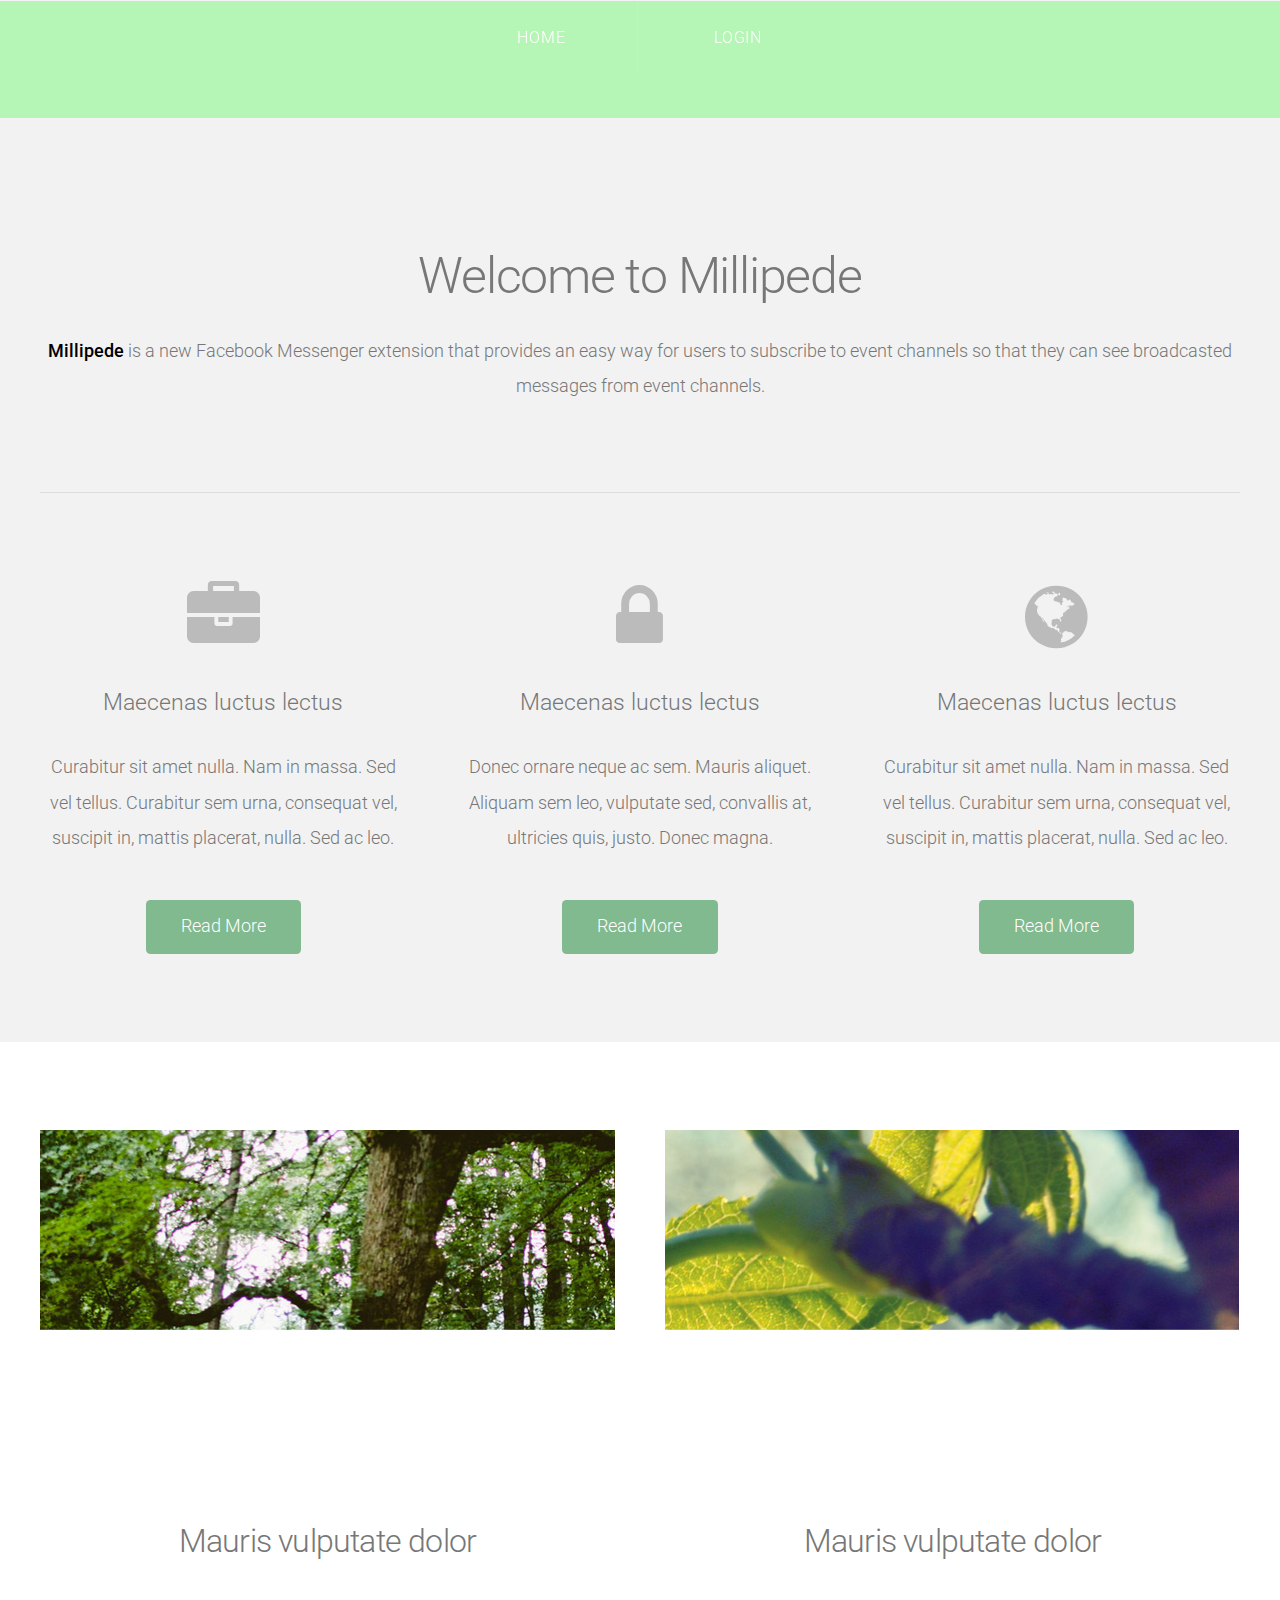
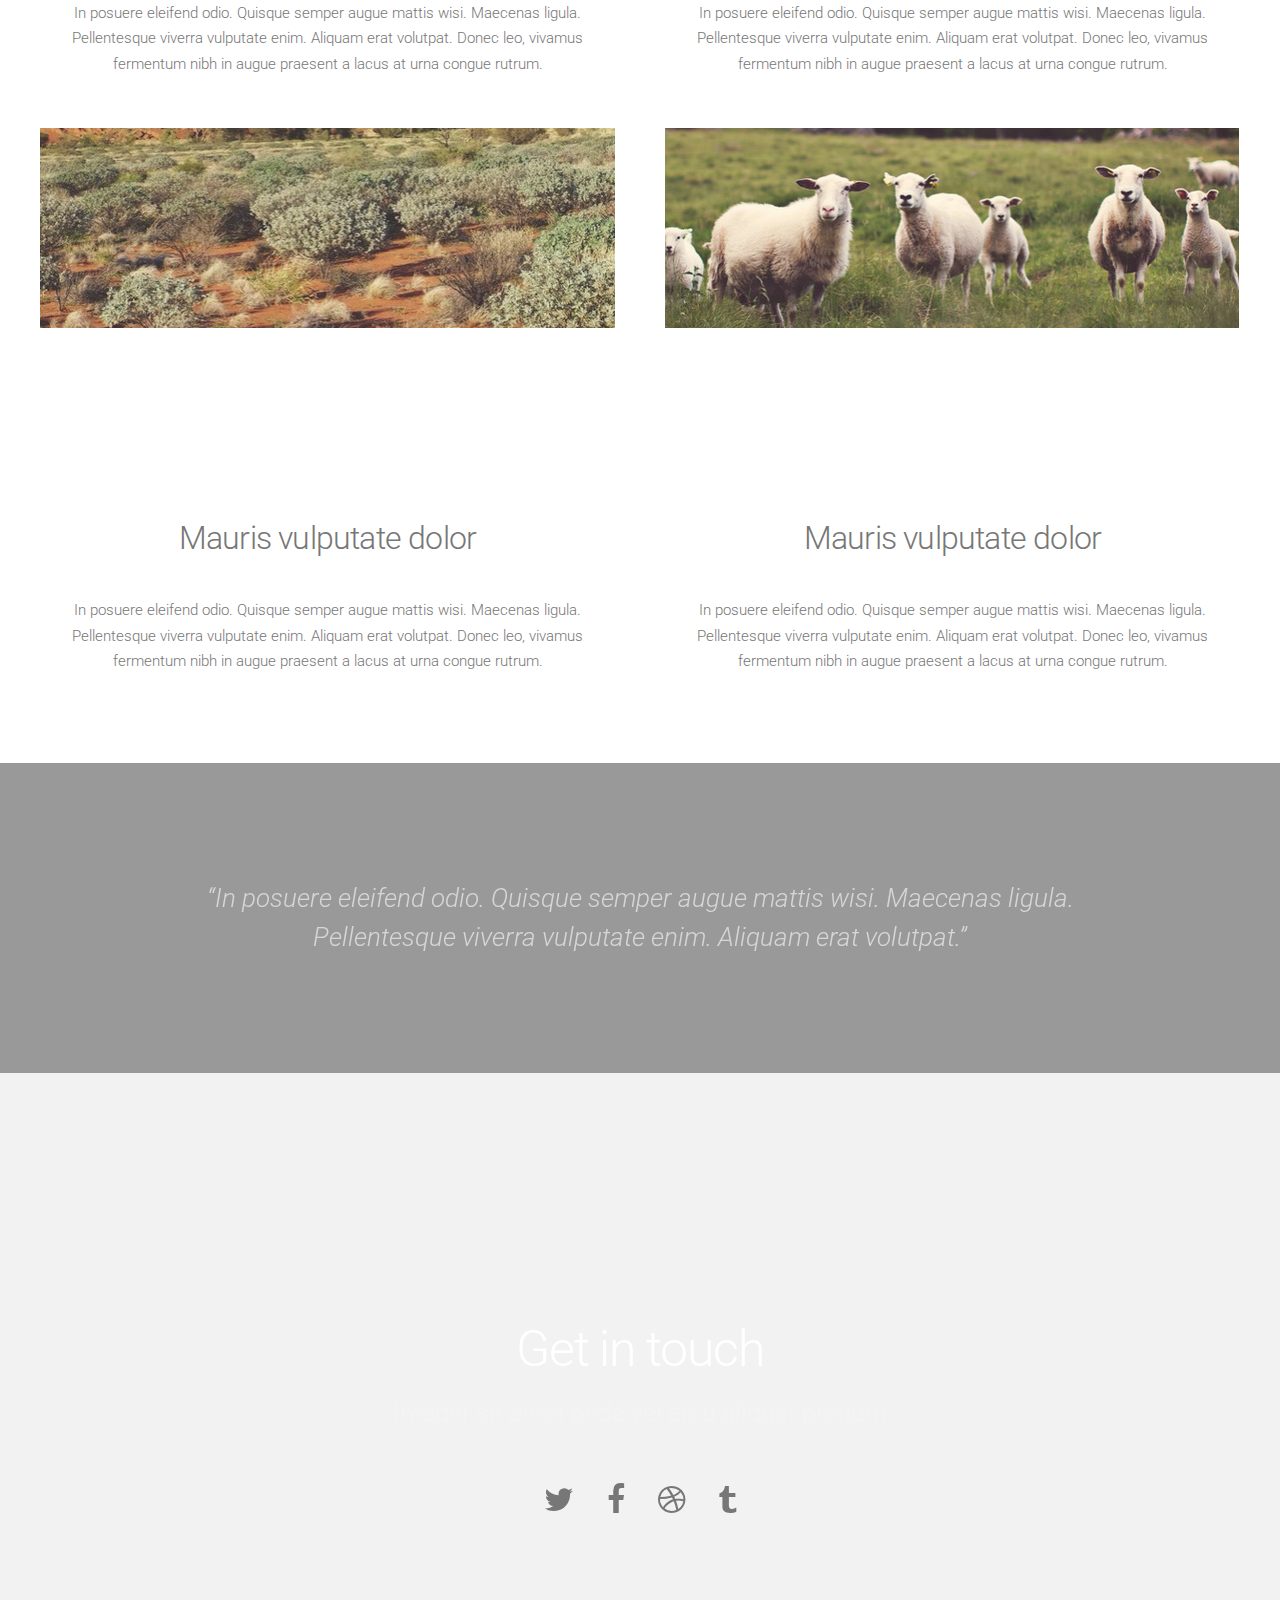
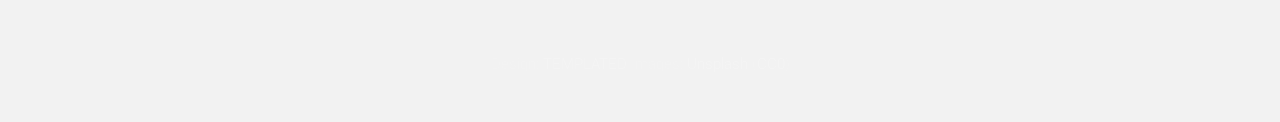
<file: index.html>
<!DOCTYPE HTML>
<!--
	Linear by TEMPLATED
    templated.co @templatedco
    Released for free under the Creative Commons Attribution 3.0 license (templated.co/license)
-->
<html>
	<head>
		<title>Millipede</title>
		<meta http-equiv="content-type" content="text/html; charset=utf-8" />
		<meta name="description" content="" />
		<meta name="keywords" content="" />
		<link href='http://fonts.googleapis.com/css?family=Roboto:400,100,300,700,500,900' rel='stylesheet' type='text/css'>
		<script src="http://ajax.googleapis.com/ajax/libs/jquery/1.11.0/jquery.min.js"></script>
		<script src="js/skel.min.js"></script>
		<script src="js/skel-panels.min.js"></script>
		<script src="js/init.js"></script>
		<noscript>
			<link rel="stylesheet" href="css/skel-noscript.css" />
			<link rel="stylesheet" href="css/style.css" />
			<link rel="stylesheet" href="css/style-desktop.css" />
		</noscript>
	</head>
	<body class="homepage">

	<!-- Header -->
		<!--<div id="header"> -->
			<div id="nav-wrapper"> 
				<!-- Nav -->
				<nav id="nav">
					<ul>
						<li class="active"><a href="index.html">Home</a></li>
						<li><a href="login.html">Login</a></li>
					</ul>
				</nav>
			</div>
			 <!--<div class="container"> 
				
				
				 <div id="logo">
					<h1><a href="#">Linear</a></h1>
					<span class="tag">By TEMPLATED</span>
				</div>
			</div> -->
		<!--</div> -->

	<!-- Featured -->
		<div id="featured">
			<div class="container">
				<header>
					<h2>Welcome to Millipede</h2>
				</header>
				<p><strong>Millipede</strong> is a new Facebook Messenger extension that provides an easy way for users to subscribe to event channels so that they can see broadcasted messages from event channels.</p>
				<hr />
				<div class="row">
					<section class="4u">
						<span class="pennant"><span class="fa fa-briefcase"></span></span>
						<h3>Maecenas luctus lectus</h3>
						<p>Curabitur sit amet nulla. Nam in massa. Sed vel tellus. Curabitur sem urna, consequat vel, suscipit in, mattis placerat, nulla. Sed ac leo.</p>
						<a href="#" class="button button-style1">Read More</a>
					</section>
					<section class="4u">
						<span class="pennant"><span class="fa fa-lock"></span></span>
						<h3>Maecenas luctus lectus</h3>
						<p>Donec ornare neque ac sem. Mauris aliquet. Aliquam sem leo, vulputate sed, convallis at, ultricies quis, justo. Donec magna.</p>
						<a href="#" class="button button-style1">Read More</a>
					</section>
					<section class="4u">
						<span class="pennant"><span class="fa fa-globe"></span></span>
						<h3>Maecenas luctus lectus</h3>
						<p>Curabitur sit amet nulla. Nam in massa. Sed vel tellus. Curabitur sem urna, consequat vel, suscipit in, mattis placerat, nulla. Sed ac leo.</p>
						<a href="#" class="button button-style1">Read More</a>
					</section>

				</div>
			</div>
		</div>

	<!-- Main -->
		<div id="main">
			<div id="content" class="container">

				<div class="row">
					<section class="6u">
						<a href="#" class="image full"><img src="images/pic01.jpg" alt=""></a>
						<header>
							<h2>Mauris vulputate dolor</h2>
						</header>
						<p>In posuere eleifend odio. Quisque semper augue mattis wisi. Maecenas ligula. Pellentesque viverra vulputate enim. Aliquam erat volutpat. Donec leo, vivamus fermentum nibh in augue praesent a lacus at urna congue rutrum.</p>
					</section>				
					<section class="6u">
						<a href="#" class="image full"><img src="images/pic02.jpg" alt=""></a>
						<header>
							<h2>Mauris vulputate dolor</h2>
						</header>
						<p>In posuere eleifend odio. Quisque semper augue mattis wisi. Maecenas ligula. Pellentesque viverra vulputate enim. Aliquam erat volutpat. Donec leo, vivamus fermentum nibh in augue praesent a lacus at urna congue rutrum.</p>
					</section>				
				</div>

				<div class="row">
					<section class="6u">
						<a href="#" class="image full"><img src="images/pic03.jpg" alt=""></a>
						<header>
							<h2>Mauris vulputate dolor</h2>
						</header>
						<p>In posuere eleifend odio. Quisque semper augue mattis wisi. Maecenas ligula. Pellentesque viverra vulputate enim. Aliquam erat volutpat. Donec leo, vivamus fermentum nibh in augue praesent a lacus at urna congue rutrum.</p>
					</section>				
					<section class="6u">
						<a href="#" class="image full"><img src="images/pic04.jpg" alt=""></a>
						<header>
							<h2>Mauris vulputate dolor</h2>
						</header>
						<p>In posuere eleifend odio. Quisque semper augue mattis wisi. Maecenas ligula. Pellentesque viverra vulputate enim. Aliquam erat volutpat. Donec leo, vivamus fermentum nibh in augue praesent a lacus at urna congue rutrum.</p>
					</section>				
				</div>
			
			</div>
		</div>

	<!-- Tweet -->
		<div id="tweet">
			<div class="container">
				<section>
					<blockquote>&ldquo;In posuere eleifend odio. Quisque semper augue mattis wisi. Maecenas ligula. Pellentesque viverra vulputate enim. Aliquam erat volutpat.&rdquo;</blockquote>
				</section>
			</div>
		</div>

	<!-- Footer -->
		<div id="footer">
			<div class="container">
				<section>
					<header>
						<h2>Get in touch</h2>
						<span class="byline">Integer sit amet pede vel arcu aliquet pretium</span>
					</header>
					<ul class="contact">
						<li><a href="#" class="fa fa-twitter"><span>Twitter</span></a></li>
						<li class="active"><a href="#" class="fa fa-facebook"><span>Facebook</span></a></li>
						<li><a href="#" class="fa fa-dribbble"><span>Pinterest</span></a></li>
						<li><a href="#" class="fa fa-tumblr"><span>Google+</span></a></li>
					</ul>
				</section>
			</div>
		</div>

	<!-- Copyright -->
		<div id="copyright">
			<div class="container">
				Design: <a href="http://templated.co">TEMPLATED</a> Images: <a href="http://unsplash.com">Unsplash</a> (<a href="http://unsplash.com/cc0">CC0</a>)
			</div>
		</div>

	</body>
</html>
</file>
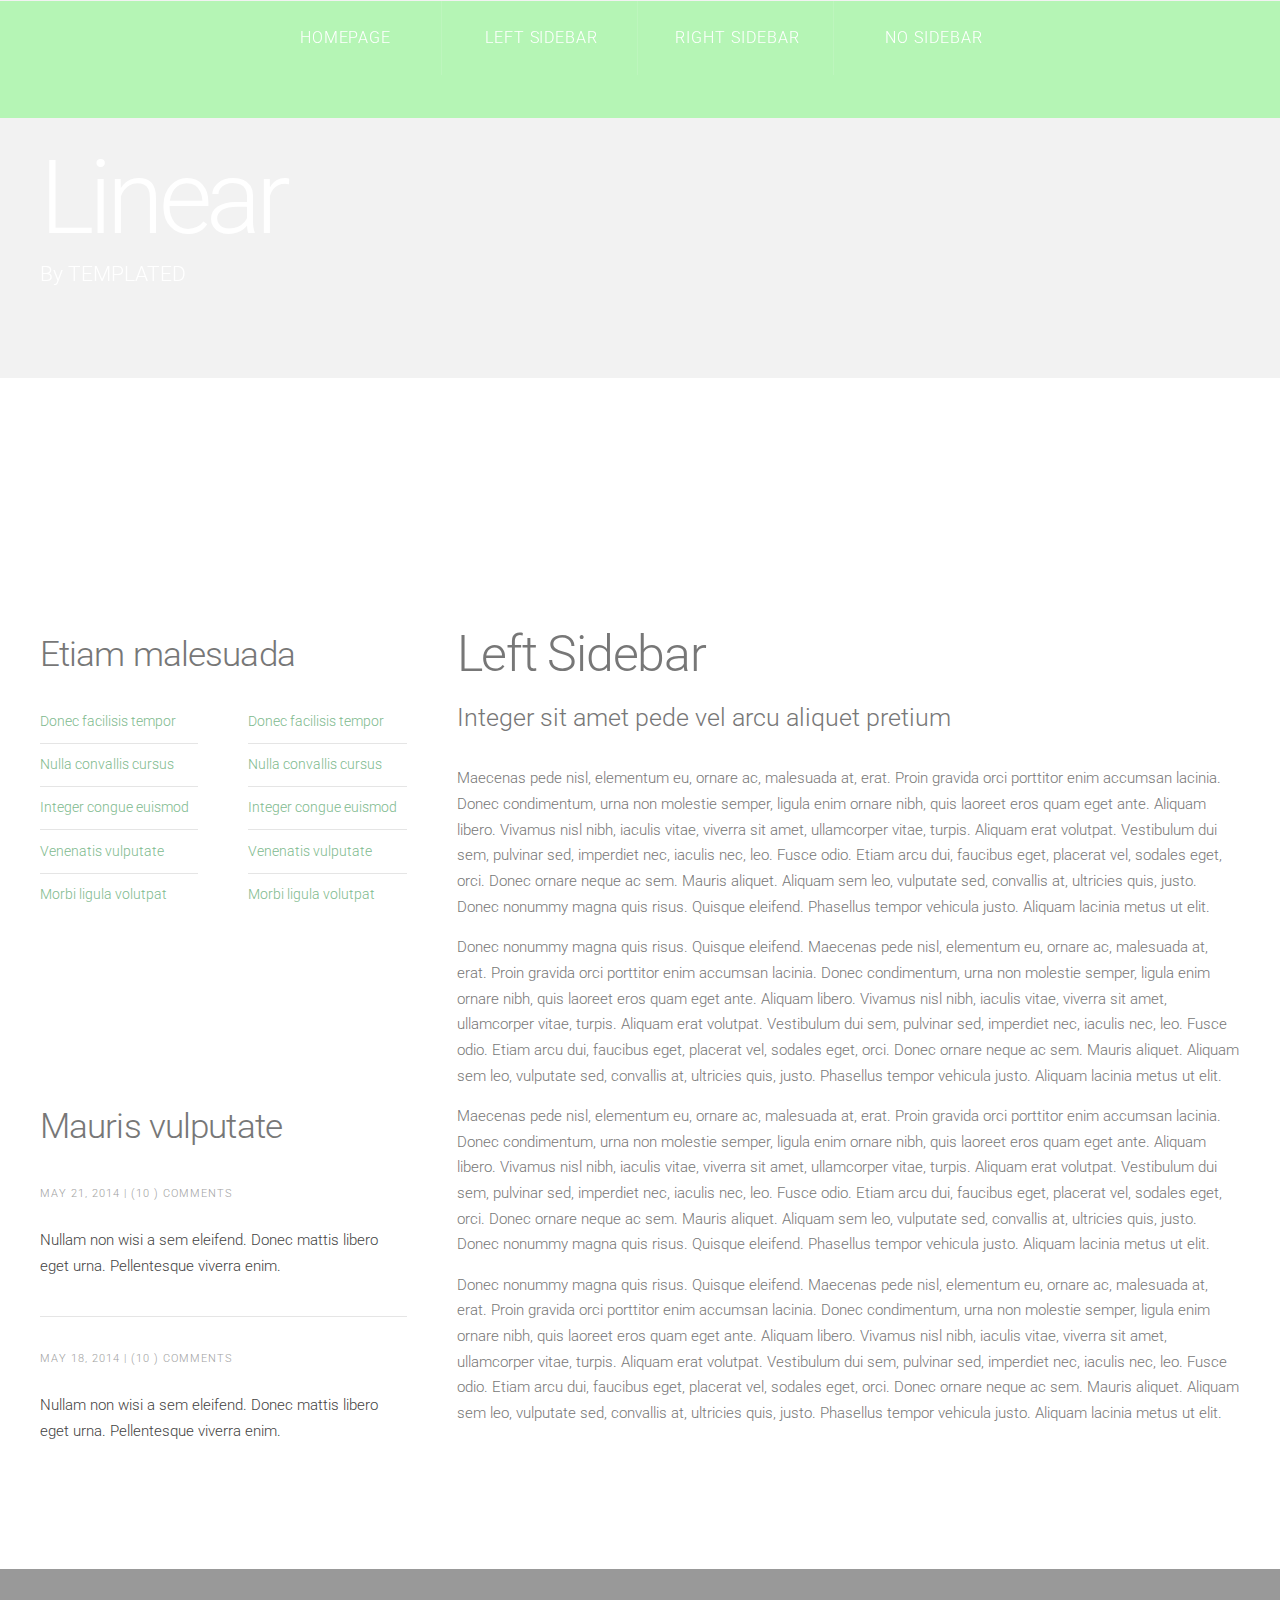
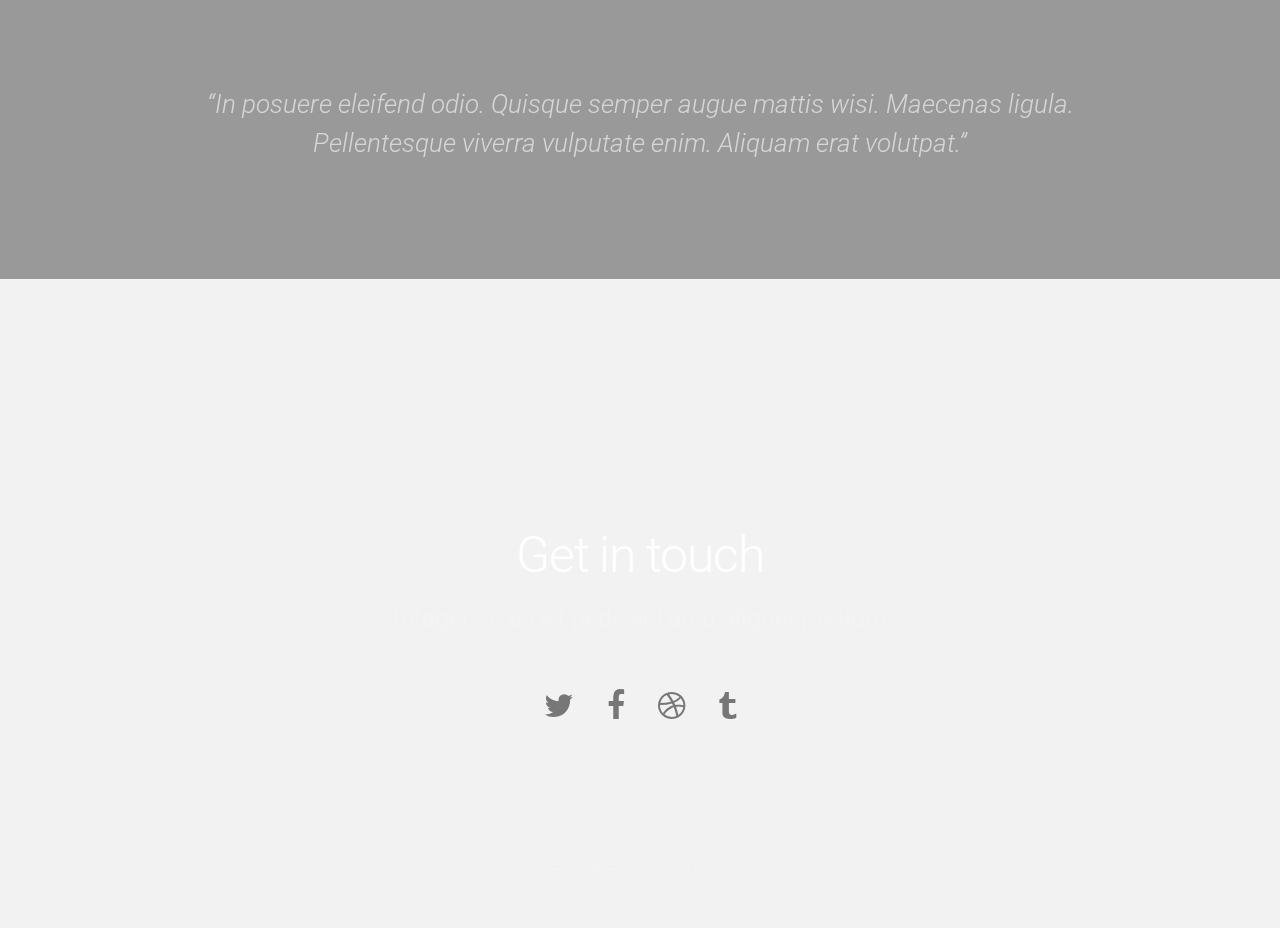
<file: left-sidebar.html>
<!DOCTYPE HTML>
<!--
	Linear by TEMPLATED
    templated.co @templatedco
    Released for free under the Creative Commons Attribution 3.0 license (templated.co/license)
-->
<html>
	<head>
		<title>Linear by TEMPLATED</title>
		<meta http-equiv="content-type" content="text/html; charset=utf-8" />
		<meta name="description" content="" />
		<meta name="keywords" content="" />
		<link href='http://fonts.googleapis.com/css?family=Roboto:400,100,300,700,500,900' rel='stylesheet' type='text/css'>
		<script src="http://ajax.googleapis.com/ajax/libs/jquery/1.11.0/jquery.min.js"></script>
		<script src="js/skel.min.js"></script>
		<script src="js/skel-panels.min.js"></script>
		<script src="js/init.js"></script>
		<noscript>
			<link rel="stylesheet" href="css/skel-noscript.css" />
			<link rel="stylesheet" href="css/style.css" />
			<link rel="stylesheet" href="css/style-desktop.css" />
		</noscript>
	</head>
	<body>

	<!-- Header -->
		<div id="header">
			<div id="nav-wrapper"> 
				<!-- Nav -->
				<nav id="nav">
					<ul>
						<li><a href="index.html">Homepage</a></li>
						<li class="active"><a href="left-sidebar.html">Left Sidebar</a></li>
						<li><a href="right-sidebar.html">Right Sidebar</a></li>
						<li><a href="no-sidebar.html">No Sidebar</a></li>
					</ul>
				</nav>
			</div>
			<div class="container"> 
				
				<!-- Logo -->
				<div id="logo">
					<h1><a href="#">Linear</a></h1>
					<span class="tag">By TEMPLATED</span>
				</div>
			</div>
		</div>
	<!-- Header --> 

	<!-- Main -->
		<div id="main">
			<div class="container">
				<div class="row">

					<!-- Sidebar -->
					<div id="sidebar" class="4u">
						<section>
							<header>
								<h2>Etiam malesuada</h2>
							</header>
							<div class="row">
								<section class="6u">
									<ul class="default">
										<li><a href="#">Donec facilisis tempor</a></li>
										<li><a href="#">Nulla convallis cursus</a></li>
										<li><a href="#">Integer congue euismod</a></li>
										<li><a href="#">Venenatis vulputate</a></li>
										<li><a href="#">Morbi ligula volutpat</a></li>
									</ul>
								</section>
								<section class="6u">
									<ul class="default">
										<li><a href="#">Donec facilisis tempor</a></li>
										<li><a href="#">Nulla convallis cursus</a></li>
										<li><a href="#">Integer congue euismod</a></li>
										<li><a href="#">Venenatis vulputate</a></li>
										<li><a href="#">Morbi ligula volutpat</a></li>
									</ul>
								</section>
							</div>
						</section>
						<section>
							<header>
								<h2>Mauris vulputate</h2>
							</header>
							<ul class="style">
								<li>
									<p class="posted">May 21, 2014  |  (10 )  Comments</p>
									<p><a href="#">Nullam non wisi a sem eleifend. Donec mattis libero eget urna. Pellentesque viverra enim.</a></p>
								</li>
								<li>
									<p class="posted">May 18, 2014  |  (10 )  Comments</p>
									<p><a href="#">Nullam non wisi a sem eleifend. Donec mattis libero eget urna. Pellentesque viverra enim.</a></p>
								</li>
							</ul>
						</section>
					</div>
					
					<!-- Content -->
					<div id="content" class="8u skel-cell-important">
						<section>
							<header>
								<h2>Left Sidebar</h2>
								<span class="byline">Integer sit amet pede vel arcu aliquet pretium</span>
							</header>
							<p>Maecenas pede nisl, elementum eu, ornare ac, malesuada at, erat. Proin gravida orci porttitor enim accumsan lacinia. Donec condimentum, urna non molestie semper, ligula enim ornare nibh, quis laoreet eros quam eget ante. Aliquam libero. Vivamus nisl nibh, iaculis vitae, viverra sit amet, ullamcorper vitae, turpis. Aliquam erat volutpat. Vestibulum dui sem, pulvinar sed, imperdiet nec, iaculis nec, leo. Fusce odio. Etiam arcu dui, faucibus eget, placerat vel, sodales eget, orci. Donec ornare neque ac sem. Mauris aliquet. Aliquam sem leo, vulputate sed, convallis at, ultricies quis, justo. Donec nonummy magna quis risus. Quisque eleifend. Phasellus tempor vehicula justo. Aliquam lacinia metus ut elit.</p>
							<p>Donec nonummy magna quis risus. Quisque eleifend. Maecenas pede nisl, elementum eu, ornare ac, malesuada at, erat. Proin gravida orci porttitor enim accumsan lacinia. Donec condimentum, urna non molestie semper, ligula enim ornare nibh, quis laoreet eros quam eget ante. Aliquam libero. Vivamus nisl nibh, iaculis vitae, viverra sit amet, ullamcorper vitae, turpis. Aliquam erat volutpat. Vestibulum dui sem, pulvinar sed, imperdiet nec, iaculis nec, leo. Fusce odio. Etiam arcu dui, faucibus eget, placerat vel, sodales eget, orci. Donec ornare neque ac sem. Mauris aliquet. Aliquam sem leo, vulputate sed, convallis at, ultricies quis, justo. Phasellus tempor vehicula justo. Aliquam lacinia metus ut elit.</p>
							<p>Maecenas pede nisl, elementum eu, ornare ac, malesuada at, erat. Proin gravida orci porttitor enim accumsan lacinia. Donec condimentum, urna non molestie semper, ligula enim ornare nibh, quis laoreet eros quam eget ante. Aliquam libero. Vivamus nisl nibh, iaculis vitae, viverra sit amet, ullamcorper vitae, turpis. Aliquam erat volutpat. Vestibulum dui sem, pulvinar sed, imperdiet nec, iaculis nec, leo. Fusce odio. Etiam arcu dui, faucibus eget, placerat vel, sodales eget, orci. Donec ornare neque ac sem. Mauris aliquet. Aliquam sem leo, vulputate sed, convallis at, ultricies quis, justo. Donec nonummy magna quis risus. Quisque eleifend. Phasellus tempor vehicula justo. Aliquam lacinia metus ut elit.</p>
							<p>Donec nonummy magna quis risus. Quisque eleifend. Maecenas pede nisl, elementum eu, ornare ac, malesuada at, erat. Proin gravida orci porttitor enim accumsan lacinia. Donec condimentum, urna non molestie semper, ligula enim ornare nibh, quis laoreet eros quam eget ante. Aliquam libero. Vivamus nisl nibh, iaculis vitae, viverra sit amet, ullamcorper vitae, turpis. Aliquam erat volutpat. Vestibulum dui sem, pulvinar sed, imperdiet nec, iaculis nec, leo. Fusce odio. Etiam arcu dui, faucibus eget, placerat vel, sodales eget, orci. Donec ornare neque ac sem. Mauris aliquet. Aliquam sem leo, vulputate sed, convallis at, ultricies quis, justo. Phasellus tempor vehicula justo. Aliquam lacinia metus ut elit.</p>
						</section>
					</div>

				</div>
			</div>
		</div>
	<!-- /Main -->

	<!-- Tweet -->
		<div id="tweet">
			<div class="container">
				<section>
					<blockquote>&ldquo;In posuere eleifend odio. Quisque semper augue mattis wisi. Maecenas ligula. Pellentesque viverra vulputate enim. Aliquam erat volutpat.&rdquo;</blockquote>
				</section>
			</div>
		</div>
	<!-- /Tweet -->

	<!-- Footer -->
		<div id="footer">
			<div class="container">
				<section>
					<header>
						<h2>Get in touch</h2>
						<span class="byline">Integer sit amet pede vel arcu aliquet pretium</span>
					</header>
					<ul class="contact">
						<li><a href="#" class="fa fa-twitter"><span>Twitter</span></a></li>
						<li class="active"><a href="#" class="fa fa-facebook"><span>Facebook</span></a></li>
						<li><a href="#" class="fa fa-dribbble"><span>Pinterest</span></a></li>
						<li><a href="#" class="fa fa-tumblr"><span>Google+</span></a></li>
					</ul>
				</section>
			</div>
		</div>
	<!-- /Footer -->

	<!-- Copyright -->
		<div id="copyright">
			<div class="container">
				Design: <a href="http://templated.co">TEMPLATED</a> Images: <a href="http://unsplash.com">Unsplash</a> (<a href="http://unsplash.com/cc0">CC0</a>)
			</div>
		</div>


	</body>
</html>
</file>
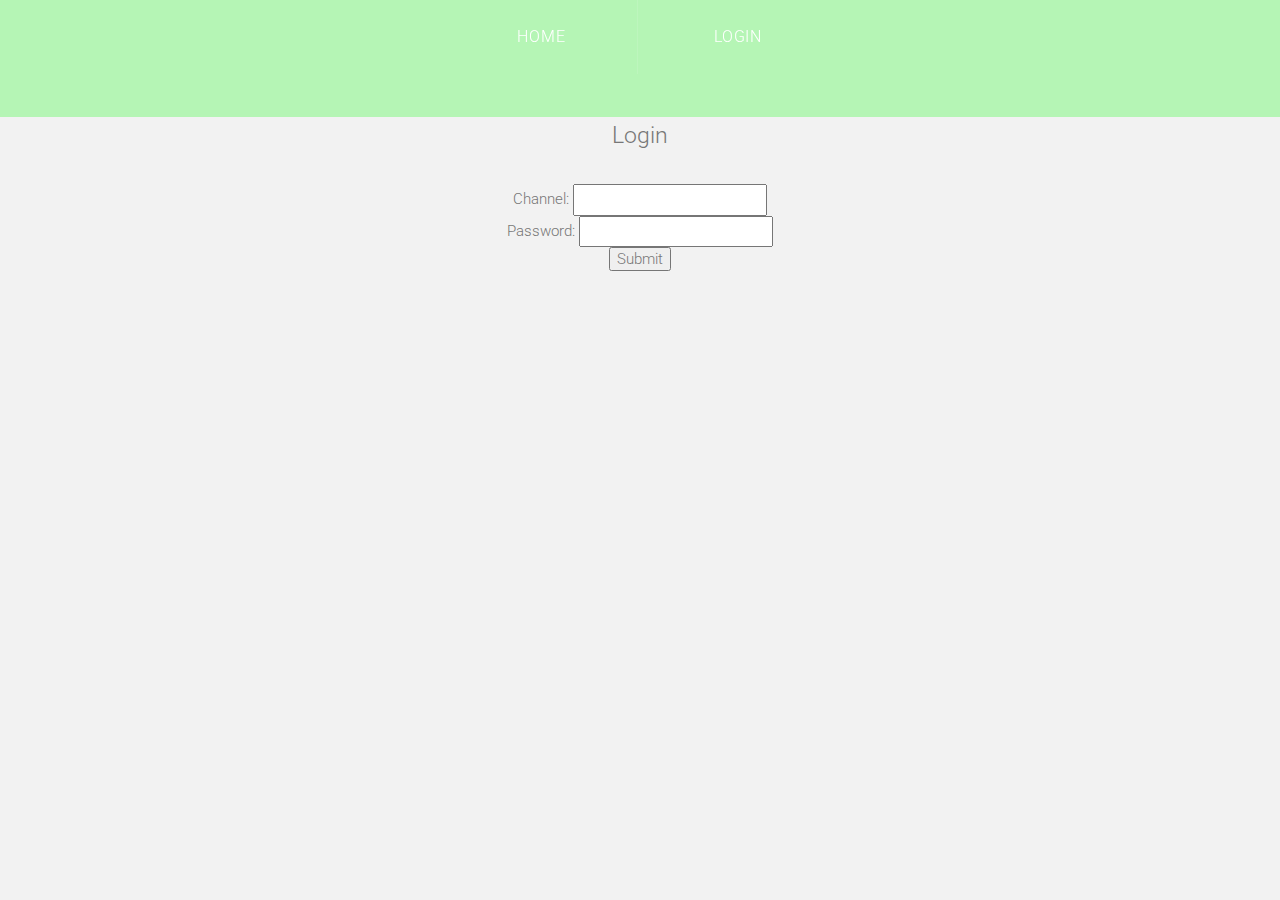
<file: login.html>
<!DOCTYPE HTML>
<!--
	Linear by TEMPLATED
    templated.co @templatedco
    Released for free under the Creative Commons Attribution 3.0 license (templated.co/license)
-->
<html>
	<head>
		<title>Login</title>
		<meta http-equiv="content-type" content="text/html; charset=utf-8" />
		<meta name="description" content="" />
		<meta name="keywords" content="" />
		<link href='http://fonts.googleapis.com/css?family=Roboto:400,100,300,700,500,900' rel='stylesheet' type='text/css'>
		<script src="http://ajax.googleapis.com/ajax/libs/jquery/1.11.0/jquery.min.js"></script>
		<script src="js/skel.min.js"></script>
		<script src="js/skel-panels.min.js"></script>
		<script src="js/init.js"></script>
		<noscript>
			<link rel="stylesheet" href="css/skel-noscript.css" />
			<link rel="stylesheet" href="css/style.css" />
			<link rel="stylesheet" href="css/style-desktop.css" />
		</noscript>
	</head>
	<body class="homepage">

	<!-- Header -->
		<!--<div id="header"> -->
			<div id="nav-wrapper"> 
				<!-- Nav -->
				<nav id="nav">
					<ul>
						<li><a href="index.html">Home</a></li>
						<li class="active"><a href="login.html">Login</a></li>
					</ul>
				</nav>
			</div>
			 <!--<div class="container"> 
				
				
				 <div id="logo">
					<h1><a href="#">Linear</a></h1>
					<span class="tag">By TEMPLATED</span>
				</div>
			</div> -->
		<!--</div> -->

	<!-- Featured -->
		<div id="featured">
			<div class="container">
				<div id="login">
					<h3>Login</h3>
				</div>

				<form>
					Channel: <input type="text" name="username"><br>
					Password: <input type="text" name="password"><br>
					<input type="submit" value="Submit">
				</form>
			</div>
		</div>

		

		<script src="loginRequest.js"></script>

	</body>
</html>
</file>
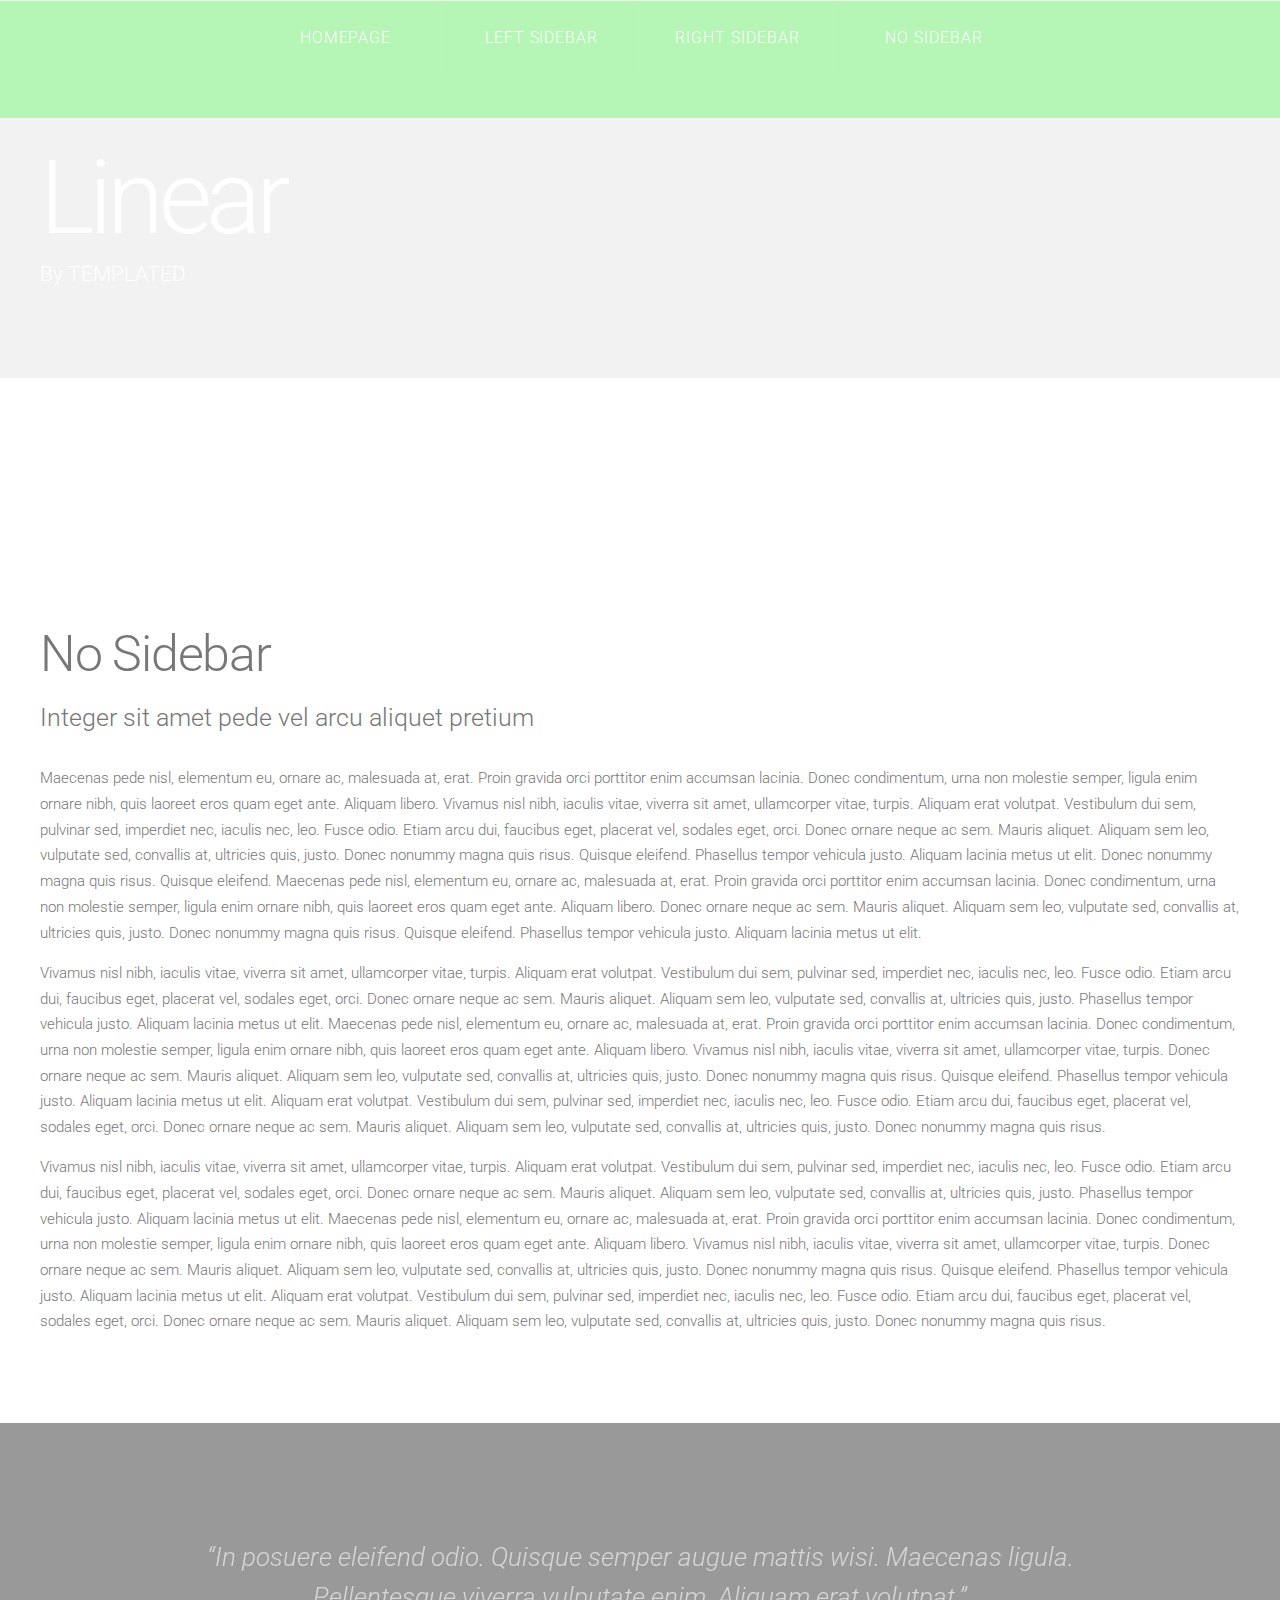
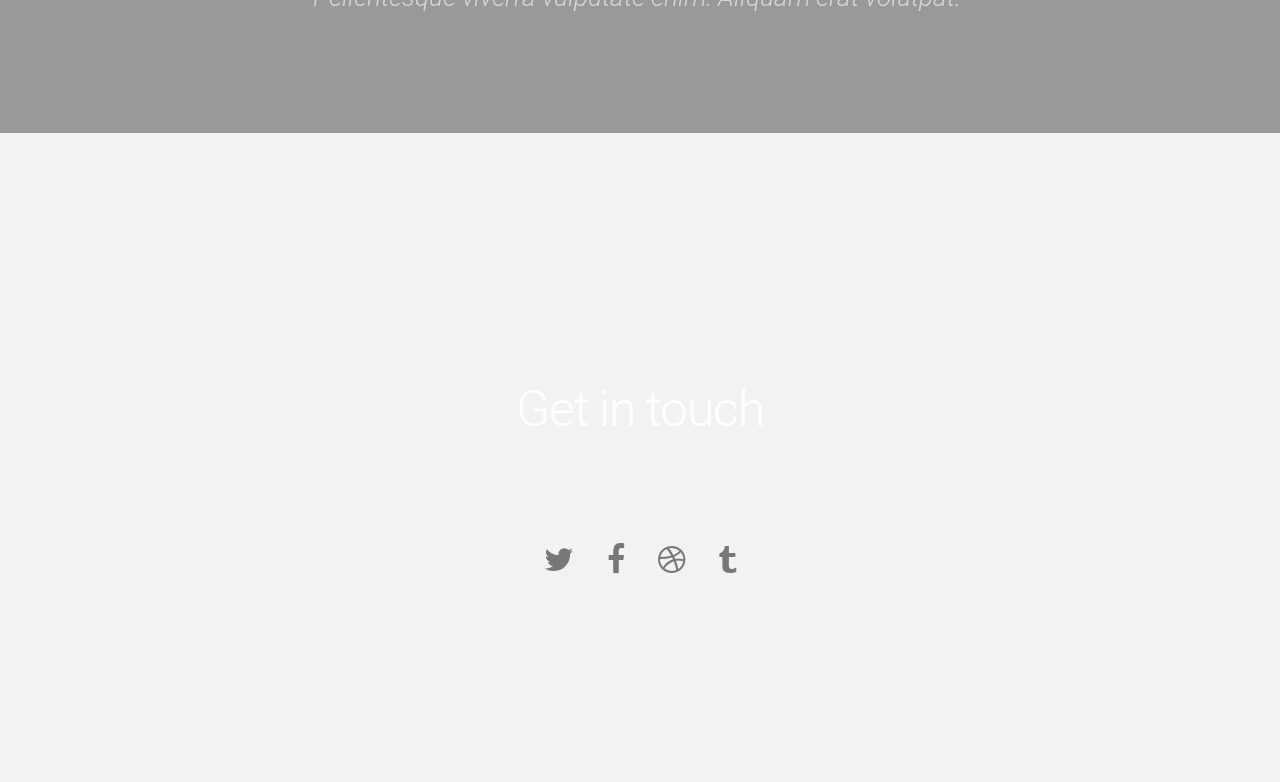
<file: no-sidebar.html>
<!DOCTYPE HTML>
<!--
	Linear by TEMPLATED
    templated.co @templatedco
    Released for free under the Creative Commons Attribution 3.0 license (templated.co/license)
-->
<html>
	<head>
		<title>Linear by TEMPLATED</title>
		<meta http-equiv="content-type" content="text/html; charset=utf-8" />
		<meta name="description" content="" />
		<meta name="keywords" content="" />
		<link href='http://fonts.googleapis.com/css?family=Roboto:400,100,300,700,500,900' rel='stylesheet' type='text/css'>
		<script src="http://ajax.googleapis.com/ajax/libs/jquery/1.11.0/jquery.min.js"></script>
		<script src="js/skel.min.js"></script>
		<script src="js/skel-panels.min.js"></script>
		<script src="js/init.js"></script>
		<noscript>
			<link rel="stylesheet" href="css/skel-noscript.css" />
			<link rel="stylesheet" href="css/style.css" />
			<link rel="stylesheet" href="css/style-desktop.css" />
		</noscript>
	</head>
	<body>

	<!-- Header -->
		<div id="header">
			<div id="nav-wrapper"> 
				<!-- Nav -->
				<nav id="nav">
					<ul>
						<li><a href="index.html">Homepage</a></li>
						<li><a href="left-sidebar.html">Left Sidebar</a></li>
						<li><a href="right-sidebar.html">Right Sidebar</a></li>
						<li class="active"><a href="no-sidebar.html">No Sidebar</a></li>
					</ul>
				</nav>
			</div>
			<div class="container"> 
				
				<!-- Logo -->
				<div id="logo">
					<h1><a href="#">Linear</a></h1>
					<span class="tag">By TEMPLATED</span>
				</div>
			</div>
		</div>
	<!-- Header --> 

	<!-- Main -->
		<div id="main">
			<div id="content" class="container">
				<section>
					<header>
						<h2>No Sidebar</h2>
						<span class="byline">Integer sit amet pede vel arcu aliquet pretium</span>
					</header>
					<p>Maecenas pede nisl, elementum eu, ornare ac, malesuada at, erat. Proin gravida orci porttitor enim accumsan lacinia. Donec condimentum, urna non molestie semper, ligula enim ornare nibh, quis laoreet eros quam eget ante. Aliquam libero. Vivamus nisl nibh, iaculis vitae, viverra sit amet, ullamcorper vitae, turpis. Aliquam erat volutpat. Vestibulum dui sem, pulvinar sed, imperdiet nec, iaculis nec, leo. Fusce odio. Etiam arcu dui, faucibus eget, placerat vel, sodales eget, orci. Donec ornare neque ac sem. Mauris aliquet. Aliquam sem leo, vulputate sed, convallis at, ultricies quis, justo. Donec nonummy magna quis risus. Quisque eleifend. Phasellus tempor vehicula justo. Aliquam lacinia metus ut elit. Donec nonummy magna quis risus. Quisque eleifend. Maecenas pede nisl, elementum eu, ornare ac, malesuada at, erat. Proin gravida orci porttitor enim accumsan lacinia. Donec condimentum, urna non molestie semper, ligula enim ornare nibh, quis laoreet eros quam eget ante. Aliquam libero. Donec ornare neque ac sem. Mauris aliquet. Aliquam sem leo, vulputate sed, convallis at, ultricies quis, justo. Donec nonummy magna quis risus. Quisque eleifend. Phasellus tempor vehicula justo. Aliquam lacinia metus ut elit.</p>
					<p>Vivamus nisl nibh, iaculis vitae, viverra sit amet, ullamcorper vitae, turpis. Aliquam erat volutpat. Vestibulum dui sem, pulvinar sed, imperdiet nec, iaculis nec, leo. Fusce odio. Etiam arcu dui, faucibus eget, placerat vel, sodales eget, orci. Donec ornare neque ac sem. Mauris aliquet. Aliquam sem leo, vulputate sed, convallis at, ultricies quis, justo. Phasellus tempor vehicula justo. Aliquam lacinia metus ut elit. Maecenas pede nisl, elementum eu, ornare ac, malesuada at, erat. Proin gravida orci porttitor enim accumsan lacinia. Donec condimentum, urna non molestie semper, ligula enim ornare nibh, quis laoreet eros quam eget ante. Aliquam libero. Vivamus nisl nibh, iaculis vitae, viverra sit amet, ullamcorper vitae, turpis. Donec ornare neque ac sem. Mauris aliquet. Aliquam sem leo, vulputate sed, convallis at, ultricies quis, justo. Donec nonummy magna quis risus. Quisque eleifend. Phasellus tempor vehicula justo. Aliquam lacinia metus ut elit. Aliquam erat volutpat. Vestibulum dui sem, pulvinar sed, imperdiet nec, iaculis nec, leo. Fusce odio. Etiam arcu dui, faucibus eget, placerat vel, sodales eget, orci. Donec ornare neque ac sem. Mauris aliquet. Aliquam sem leo, vulputate sed, convallis at, ultricies quis, justo. Donec nonummy magna quis risus.</p>
					<p>Vivamus nisl nibh, iaculis vitae, viverra sit amet, ullamcorper vitae, turpis. Aliquam erat volutpat. Vestibulum dui sem, pulvinar sed, imperdiet nec, iaculis nec, leo. Fusce odio. Etiam arcu dui, faucibus eget, placerat vel, sodales eget, orci. Donec ornare neque ac sem. Mauris aliquet. Aliquam sem leo, vulputate sed, convallis at, ultricies quis, justo. Phasellus tempor vehicula justo. Aliquam lacinia metus ut elit. Maecenas pede nisl, elementum eu, ornare ac, malesuada at, erat. Proin gravida orci porttitor enim accumsan lacinia. Donec condimentum, urna non molestie semper, ligula enim ornare nibh, quis laoreet eros quam eget ante. Aliquam libero. Vivamus nisl nibh, iaculis vitae, viverra sit amet, ullamcorper vitae, turpis. Donec ornare neque ac sem. Mauris aliquet. Aliquam sem leo, vulputate sed, convallis at, ultricies quis, justo. Donec nonummy magna quis risus. Quisque eleifend. Phasellus tempor vehicula justo. Aliquam lacinia metus ut elit. Aliquam erat volutpat. Vestibulum dui sem, pulvinar sed, imperdiet nec, iaculis nec, leo. Fusce odio. Etiam arcu dui, faucibus eget, placerat vel, sodales eget, orci. Donec ornare neque ac sem. Mauris aliquet. Aliquam sem leo, vulputate sed, convallis at, ultricies quis, justo. Donec nonummy magna quis risus.</p>							

				</section>
			</div>
		</div>
	<!-- /Main -->

	<!-- Tweet -->
		<div id="tweet">
			<div class="container">
				<section>
					<blockquote>&ldquo;In posuere eleifend odio. Quisque semper augue mattis wisi. Maecenas ligula. Pellentesque viverra vulputate enim. Aliquam erat volutpat.&rdquo;</blockquote>
				</section>
			</div>
		</div>
	<!-- /Tweet -->

	<!-- Footer -->
		<div id="footer">
			<div class="container">
				<section>
					<header>
						<h2>Get in touch</h2>
						<span class="byline">Integer sit amet pede vel arcu aliquet pretium</span>
					</header>
					<ul class="contact">
						<li><a href="#" class="fa fa-twitter"><span>Twitter</span></a></li>
						<li class="active"><a href="#" class="fa fa-facebook"><span>Facebook</span></a></li>
						<li><a href="#" class="fa fa-dribbble"><span>Pinterest</span></a></li>
						<li><a href="#" class="fa fa-tumblr"><span>Google+</span></a></li>
					</ul>
				</section>
			</div>
		</div>
	<!-- /Footer -->

	<!-- Copyright -->
		<div id="copyright">
			<div class="container">
				Design: <a href="http://templated.co">TEMPLATED</a> Images: <a href="http://unsplash.com">Unsplash</a> (<a href="http://unsplash.com/cc0">CC0</a>)
			</div>
		</div>


	</body>
</html>
</file>
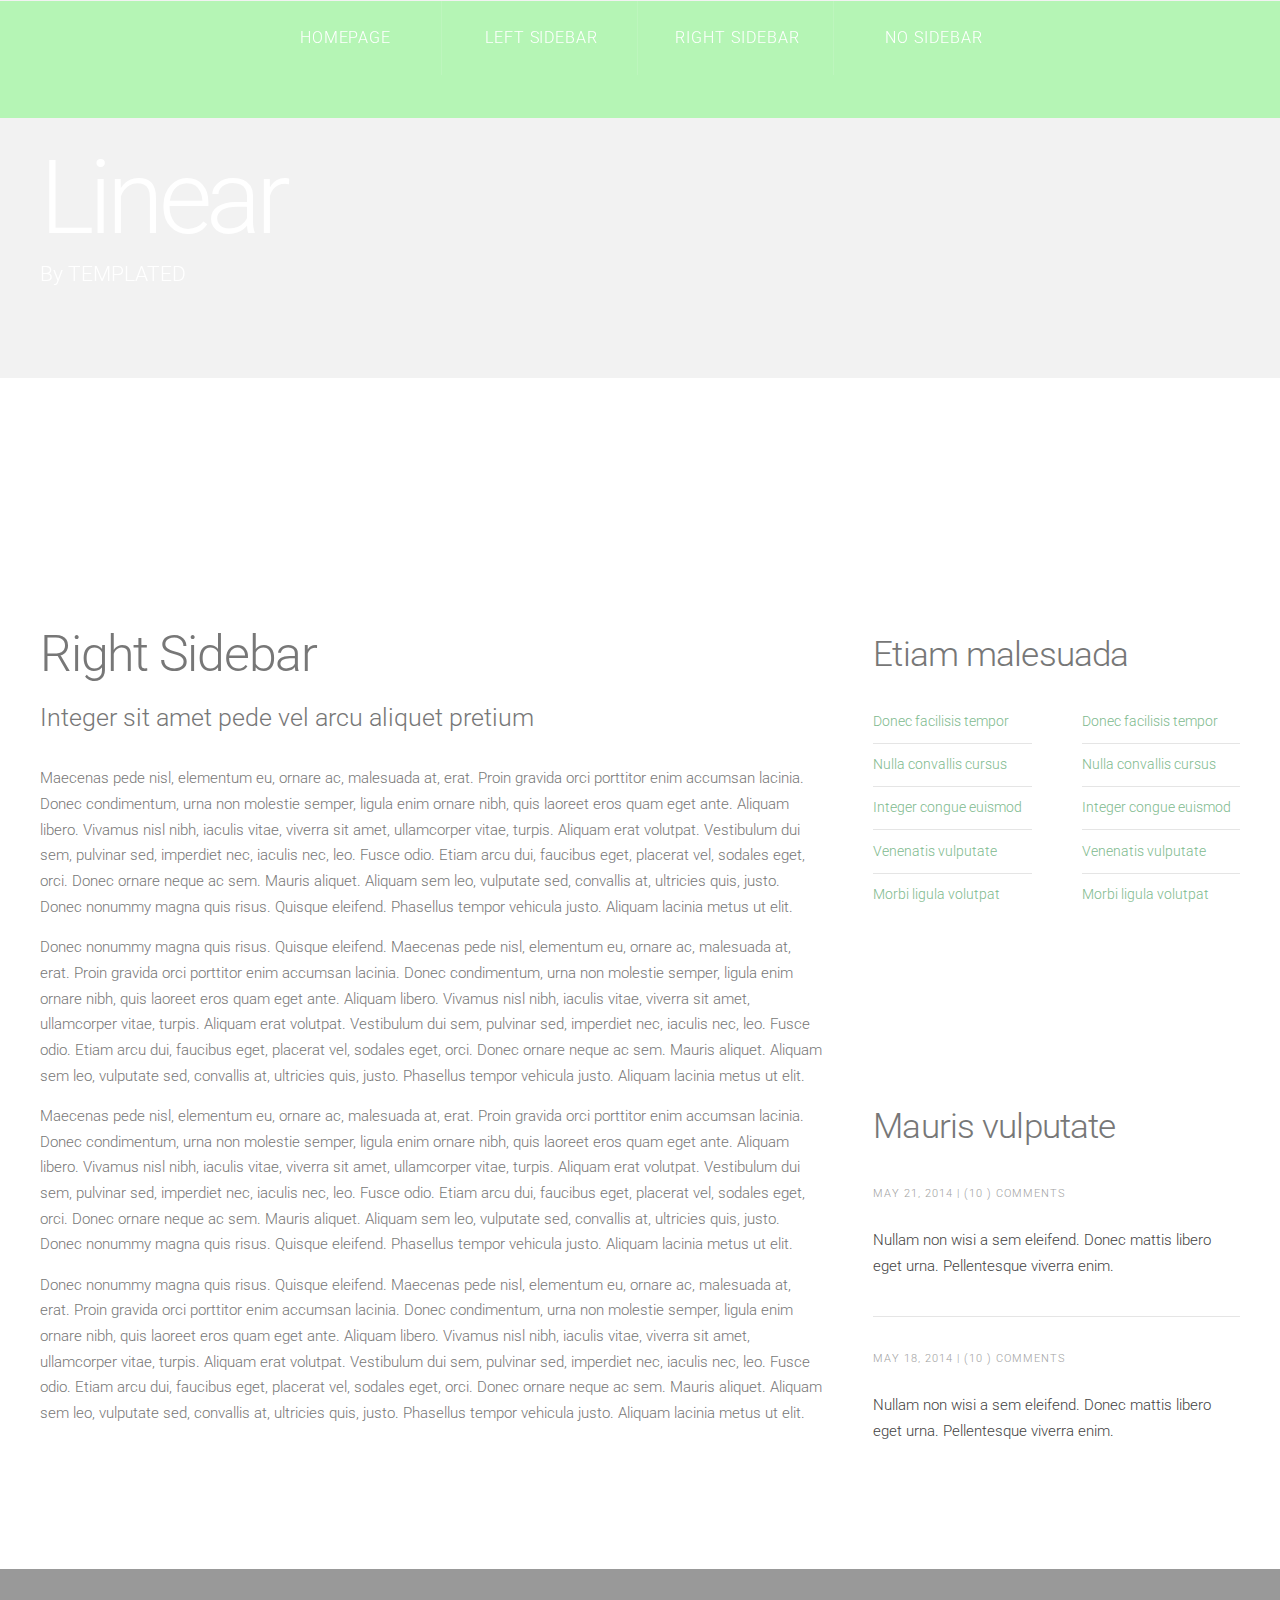
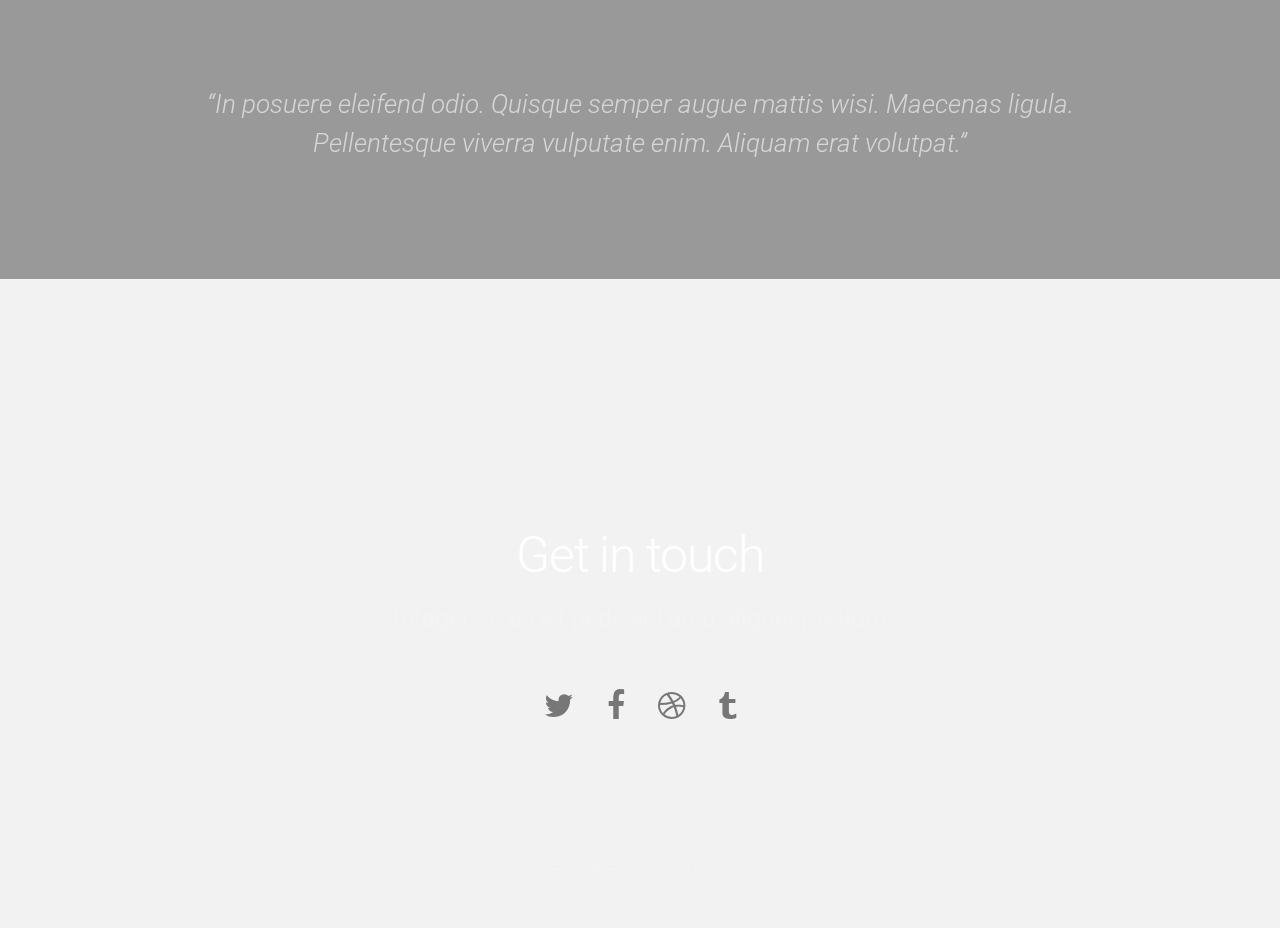
<file: right-sidebar.html>
<!DOCTYPE HTML>
<!--
	Linear by TEMPLATED
    templated.co @templatedco
    Released for free under the Creative Commons Attribution 3.0 license (templated.co/license)
-->
<html>
	<head>
		<title>Linear by TEMPLATED</title>
		<meta http-equiv="content-type" content="text/html; charset=utf-8" />
		<meta name="description" content="" />
		<meta name="keywords" content="" />
		<link href='http://fonts.googleapis.com/css?family=Roboto:400,100,300,700,500,900' rel='stylesheet' type='text/css'>
		<script src="http://ajax.googleapis.com/ajax/libs/jquery/1.11.0/jquery.min.js"></script>
		<script src="js/skel.min.js"></script>
		<script src="js/skel-panels.min.js"></script>
		<script src="js/init.js"></script>
		<noscript>
			<link rel="stylesheet" href="css/skel-noscript.css" />
			<link rel="stylesheet" href="css/style.css" />
			<link rel="stylesheet" href="css/style-desktop.css" />
		</noscript>
	</head>
	<body>

	<!-- Header -->
		<div id="header">
			<div id="nav-wrapper"> 
				<!-- Nav -->
				<nav id="nav">
					<ul>
						<li><a href="index.html">Homepage</a></li>
						<li><a href="left-sidebar.html">Left Sidebar</a></li>
						<li class="active"><a href="right-sidebar.html">Right Sidebar</a></li>
						<li><a href="no-sidebar.html">No Sidebar</a></li>
					</ul>
				</nav>
			</div>
			<div class="container"> 
				
				<!-- Logo -->
				<div id="logo">
					<h1><a href="#">Linear</a></h1>
					<span class="tag">By TEMPLATED</span>
				</div>
			</div>
		</div>
	<!-- Header --> 

	<!-- Main -->
		<div id="main">
			<div class="container">
				<div class="row">

					<!-- Content -->
					<div id="content" class="8u skel-cell-important">
						<section>
							<header>
								<h2>Right Sidebar</h2>
								<span class="byline">Integer sit amet pede vel arcu aliquet pretium</span>
							</header>
							<p>Maecenas pede nisl, elementum eu, ornare ac, malesuada at, erat. Proin gravida orci porttitor enim accumsan lacinia. Donec condimentum, urna non molestie semper, ligula enim ornare nibh, quis laoreet eros quam eget ante. Aliquam libero. Vivamus nisl nibh, iaculis vitae, viverra sit amet, ullamcorper vitae, turpis. Aliquam erat volutpat. Vestibulum dui sem, pulvinar sed, imperdiet nec, iaculis nec, leo. Fusce odio. Etiam arcu dui, faucibus eget, placerat vel, sodales eget, orci. Donec ornare neque ac sem. Mauris aliquet. Aliquam sem leo, vulputate sed, convallis at, ultricies quis, justo. Donec nonummy magna quis risus. Quisque eleifend. Phasellus tempor vehicula justo. Aliquam lacinia metus ut elit.</p>
							<p>Donec nonummy magna quis risus. Quisque eleifend. Maecenas pede nisl, elementum eu, ornare ac, malesuada at, erat. Proin gravida orci porttitor enim accumsan lacinia. Donec condimentum, urna non molestie semper, ligula enim ornare nibh, quis laoreet eros quam eget ante. Aliquam libero. Vivamus nisl nibh, iaculis vitae, viverra sit amet, ullamcorper vitae, turpis. Aliquam erat volutpat. Vestibulum dui sem, pulvinar sed, imperdiet nec, iaculis nec, leo. Fusce odio. Etiam arcu dui, faucibus eget, placerat vel, sodales eget, orci. Donec ornare neque ac sem. Mauris aliquet. Aliquam sem leo, vulputate sed, convallis at, ultricies quis, justo. Phasellus tempor vehicula justo. Aliquam lacinia metus ut elit.</p>
							<p>Maecenas pede nisl, elementum eu, ornare ac, malesuada at, erat. Proin gravida orci porttitor enim accumsan lacinia. Donec condimentum, urna non molestie semper, ligula enim ornare nibh, quis laoreet eros quam eget ante. Aliquam libero. Vivamus nisl nibh, iaculis vitae, viverra sit amet, ullamcorper vitae, turpis. Aliquam erat volutpat. Vestibulum dui sem, pulvinar sed, imperdiet nec, iaculis nec, leo. Fusce odio. Etiam arcu dui, faucibus eget, placerat vel, sodales eget, orci. Donec ornare neque ac sem. Mauris aliquet. Aliquam sem leo, vulputate sed, convallis at, ultricies quis, justo. Donec nonummy magna quis risus. Quisque eleifend. Phasellus tempor vehicula justo. Aliquam lacinia metus ut elit.</p>
							<p>Donec nonummy magna quis risus. Quisque eleifend. Maecenas pede nisl, elementum eu, ornare ac, malesuada at, erat. Proin gravida orci porttitor enim accumsan lacinia. Donec condimentum, urna non molestie semper, ligula enim ornare nibh, quis laoreet eros quam eget ante. Aliquam libero. Vivamus nisl nibh, iaculis vitae, viverra sit amet, ullamcorper vitae, turpis. Aliquam erat volutpat. Vestibulum dui sem, pulvinar sed, imperdiet nec, iaculis nec, leo. Fusce odio. Etiam arcu dui, faucibus eget, placerat vel, sodales eget, orci. Donec ornare neque ac sem. Mauris aliquet. Aliquam sem leo, vulputate sed, convallis at, ultricies quis, justo. Phasellus tempor vehicula justo. Aliquam lacinia metus ut elit.</p>
						</section>
					</div>

					<!-- Sidebar -->
					<div id="sidebar" class="4u">
						<section>
							<header>
								<h2>Etiam malesuada</h2>
							</header>
							<div class="row">
								<section class="6u">
									<ul class="default">
										<li><a href="#">Donec facilisis tempor</a></li>
										<li><a href="#">Nulla convallis cursus</a></li>
										<li><a href="#">Integer congue euismod</a></li>
										<li><a href="#">Venenatis vulputate</a></li>
										<li><a href="#">Morbi ligula volutpat</a></li>
									</ul>
								</section>
								<section class="6u">
									<ul class="default">
										<li><a href="#">Donec facilisis tempor</a></li>
										<li><a href="#">Nulla convallis cursus</a></li>
										<li><a href="#">Integer congue euismod</a></li>
										<li><a href="#">Venenatis vulputate</a></li>
										<li><a href="#">Morbi ligula volutpat</a></li>
									</ul>
								</section>
							</div>
						</section>
						<section>
							<header>
								<h2>Mauris vulputate</h2>
							</header>
							<ul class="style">
								<li>
									<p class="posted">May 21, 2014  |  (10 )  Comments</p>
									<p><a href="#">Nullam non wisi a sem eleifend. Donec mattis libero eget urna. Pellentesque viverra enim.</a></p>
								</li>
								<li>
									<p class="posted">May 18, 2014  |  (10 )  Comments</p>
									<p><a href="#">Nullam non wisi a sem eleifend. Donec mattis libero eget urna. Pellentesque viverra enim.</a></p>
								</li>
							</ul>
						</section>
					</div>
					
				</div>
			</div>
		</div>
	<!-- /Main -->

	<!-- Tweet -->
		<div id="tweet">
			<div class="container">
				<section>
					<blockquote>&ldquo;In posuere eleifend odio. Quisque semper augue mattis wisi. Maecenas ligula. Pellentesque viverra vulputate enim. Aliquam erat volutpat.&rdquo;</blockquote>
				</section>
			</div>
		</div>
	<!-- /Tweet -->

	<!-- Footer -->
		<div id="footer">
			<div class="container">
				<section>
					<header>
						<h2>Get in touch</h2>
						<span class="byline">Integer sit amet pede vel arcu aliquet pretium</span>
					</header>
					<ul class="contact">
						<li><a href="#" class="fa fa-twitter"><span>Twitter</span></a></li>
						<li class="active"><a href="#" class="fa fa-facebook"><span>Facebook</span></a></li>
						<li><a href="#" class="fa fa-dribbble"><span>Pinterest</span></a></li>
						<li><a href="#" class="fa fa-tumblr"><span>Google+</span></a></li>
					</ul>
				</section>
			</div>
		</div>
	<!-- /Footer -->

	<!-- Copyright -->
		<div id="copyright">
			<div class="container">
				Design: <a href="http://templated.co">TEMPLATED</a> Images: <a href="http://unsplash.com">Unsplash</a> (<a href="http://unsplash.com/cc0">CC0</a>)
			</div>
		</div>


	</body>
</html>
</file>
<file: css/style.css>
/*
	Linear by TEMPLATED
    templated.co @templatedco
    Released for free under the Creative Commons Attribution 3.0 license (templated.co/license)
*/

@charset 'UTF-8';

@font-face{font-family:'FontAwesome';src:url('font/fontawesome-webfont.eot?v=4.0.1');src:url('font/fontawesome-webfont.eot?#iefix&v=4.0.1') format('embedded-opentype'),url('font/fontawesome-webfont.woff?v=4.0.1') format('woff'),url('font/fontawesome-webfont.ttf?v=4.0.1') format('truetype'),url('font/fontawesome-webfont.svg?v=4.0.1#fontawesomeregular') format('svg');font-weight:normal;font-style:normal}

/*********************************************************************************/
/* Basic                                                                         */
/*********************************************************************************/

	body
	{
		margin: 0;
		padding: 0;
		background: #f2f2f2;
	}

	body,input,textarea,select
	{
		font-family: 'Roboto', sans-serif;
		font-size: 11pt;
		font-weight: 300;
		line-height: 1.75em;
		color: #777;
	}

	h1,h2,h3,h4,h5,h6
	{
		font-weight: 300;
		color: #777;
	}
	
		h2
		{
			letter-spacing: -0.025em;
		}
	
		h1 a, h2 a, h3 a, h4 a, h5 a, h6 a
		{
			color: inherit;
			text-decoration: none;
		}
		
	strong, b
	{
		font-weight: 500;
		color: #000000;
	}
	
	em, i
	{
		font-style: italic;
	}

	a
	{
		text-decoration: none;
		color: #80BA8E;
	}
	
	a:hover
	{
		text-decoration: underline;
	}

	sub
	{
		position: relative;
		top: 0.5em;
		font-size: 0.8em;
	}
	
	sup
	{
		position: relative;
		top: -0.5em;
		font-size: 0.8em;
	}
	
	hr
	{
		border: 0;
		border-top: solid 1px #ddd;
		margin: 6em 0 0 0;
		padding: 6em 0 0 0;
	}
	
	blockquote
	{
		border-left: solid 0.5em #ddd;
		padding: 1em 0 1em 2em;
		font-style: italic;
	}
	
	p, ul, ol, dl, table
	{
		margin-bottom: 1em;
	}

	header
	{
		margin-top: 12em;
		margin-bottom: 1.6em;
	}
	
		header h2
		{
		}

		header .byline
		{
			display: block;
			margin: 1.5em 0 0 0;
			padding: 0 0 0.5em 0;
		}

	#login
	{
		margin-top: 10em
		margin-bottom: 1.6em;
	}
		
	footer
	{
		margin-top: 1em;
	}

	br.clear
	{
		clear: both;
	}

	.pennant
	{
		color: #bbb;
	}

	/* Sections/Articles */
	
		section,
		article
		{
			margin-bottom: 3em;
		}
		
		section > :last-child,
		article > :last-child
		{
			margin-bottom: 0;
		}

		section:last-child,
		article:last-child
		{
			margin-bottom: 0;
		}

		.row > section,
		.row > article
		{
			margin-bottom: 0;
		}

	/* Images */

		.image
		{
			display: inline-block;
		}
		
			.image img
			{
				display: block;
				width: 100%;
			}

			.image.featured
			{
				display: block;
				width: 100%;
				margin: 0 0 2em 0;
			}
			
			.image.full
			{
				display: block;
				width: 100%;
				margin-bottom: 2em;
			}
			
			.image.left
			{
				float: left;
				margin: 0 2em 2em 0;
			}
			
			.image.centered
			{
				display: block;
				margin: 0 0 2em 0;
			}

				.image.centered img
				{
					margin: 0 auto;
					width: auto;
				}

	/* Lists */

		ul.default
		{
			margin: 0;
			padding: 0em 0em 1.5em 0em;
			list-style: none;
		}
		
			ul.default li
			{
				padding: 0.60em 0em;
				font-size: 0.95em;
				border-top: 1px solid;
				border-color: rgba(0,0,0,.1);
			}		
		
			ul.default li:first-child
			{
				padding-top: 0;
				border-top: none;
			}
	
			ul.default {
			}
		
		ul.style li {
			margin: 0;
			padding: 2em 0em 1.5em 0em;
			border-top: 1px solid;
			border-color: rgba(0,0,0,.1);
		}
		
		ul.style li:first-child
		{
			padding-top: 0;
			border-top: none;
		}
		
		ul.style img {
			float: left;
			margin-right: 20px;
		}
		
		ul.style a {
			color: #434343;
		}
		
		ul.style .posted {
			padding: 0em 0em 1em 0em;
			letter-spacing: 1px;
			text-transform: uppercase;
			font-size: 8pt;
			color: #A2A2A2;
		}
		
		ul.style .first {
			padding-top: 0px;
			border-top: none;
		}
							

	/* Buttons */
		
	.button
	{
		position: relative;
		display: inline-block;
		background: #80BA8E;
		padding: 0.8em 2em;
		text-decoration: none !important;
		font-size: 1.2em;
		font-weight: 300;
		color: #FFF !important;
		-moz-transition: color 0.35s ease-in-out, background-color 0.35s ease-in-out;
		-webkit-transition: color 0.35s ease-in-out, background-color 0.35s ease-in-out;
		-o-transition: color 0.35s ease-in-out, background-color 0.35s ease-in-out;
		-ms-transition: color 0.35s ease-in-out, background-color 0.35s ease-in-out;
		transition: color 0.35s ease-in-out, background-color 0.35s ease-in-out;
		text-align: center;
		border-radius: 0.25em;
	}

	.button:hover
	{
		background: #70AA7E;
		color: #FFF !important;
	}

/*********************************************************************************/
/* Icons                                                                         */
/* Powered by Font Awesome by Dave Gandy | http://fontawesome.io                 */
/* Licensed under the SIL OFL 1.1 (font), MIT (CSS)                              */
/*********************************************************************************/

	.fa
	{
		text-decoration: none;
	}

		.fa.solo
		{
		}
		
			.fa.solo span
			{
				display: none;
			}

		.fa:before
		{
			display:inline-block;
			font-family: FontAwesome;
			font-size: 1.25em;
			text-decoration: none;
			font-style: normal;
			font-weight: normal;
			line-height: 1;
			-webkit-font-smoothing:antialiased;
			-moz-osx-font-smoothing:grayscale;
		}

		.fa-lg{font-size:1.3333333333333333em;line-height:.75em;vertical-align:-15%}
		.fa-2x{font-size:2em}
		.fa-3x{font-size:3em}
		.fa-4x{font-size:4em}
		.fa-5x{font-size:5em}
		.fa-fw{width:1.2857142857142858em;text-align:center}
		.fa-ul{padding-left:0;margin-left:2.142857142857143em;list-style-type:none}.fa-ul>li{position:relative}
		.fa-li{position:absolute;left:-2.142857142857143em;width:2.142857142857143em;top:.14285714285714285em;text-align:center}.fa-li.fa-lg{left:-1.8571428571428572em}
		.fa-border{padding:.2em .25em .15em;border:solid .08em #eee;border-radius:.1em}
		.pull-right{float:right}
		.pull-left{float:left}
		.fa.pull-left{margin-right:.3em}
		.fa.pull-right{margin-left:.3em}
		.fa-spin{-webkit-animation:spin 2s infinite linear;-moz-animation:spin 2s infinite linear;-o-animation:spin 2s infinite linear;animation:spin 2s infinite linear}
		@-moz-keyframes spin{0%{-moz-transform:rotate(0deg)} 100%{-moz-transform:rotate(359deg)}}@-webkit-keyframes spin{0%{-webkit-transform:rotate(0deg)} 100%{-webkit-transform:rotate(359deg)}}@-o-keyframes spin{0%{-o-transform:rotate(0deg)} 100%{-o-transform:rotate(359deg)}}@-ms-keyframes spin{0%{-ms-transform:rotate(0deg)} 100%{-ms-transform:rotate(359deg)}}@keyframes spin{0%{transform:rotate(0deg)} 100%{transform:rotate(359deg)}}.fa-rotate-90{filter:progid:DXImageTransform.Microsoft.BasicImage(rotation=1);-webkit-transform:rotate(90deg);-moz-transform:rotate(90deg);-ms-transform:rotate(90deg);-o-transform:rotate(90deg);transform:rotate(90deg)}
		.fa-rotate-180{filter:progid:DXImageTransform.Microsoft.BasicImage(rotation=2);-webkit-transform:rotate(180deg);-moz-transform:rotate(180deg);-ms-transform:rotate(180deg);-o-transform:rotate(180deg);transform:rotate(180deg)}
		.fa-rotate-270{filter:progid:DXImageTransform.Microsoft.BasicImage(rotation=3);-webkit-transform:rotate(270deg);-moz-transform:rotate(270deg);-ms-transform:rotate(270deg);-o-transform:rotate(270deg);transform:rotate(270deg)}
		.fa-flip-horizontal{filter:progid:DXImageTransform.Microsoft.BasicImage(rotation=0, mirror=1);-webkit-transform:scale(-1, 1);-moz-transform:scale(-1, 1);-ms-transform:scale(-1, 1);-o-transform:scale(-1, 1);transform:scale(-1, 1)}
		.fa-flip-vertical{filter:progid:DXImageTransform.Microsoft.BasicImage(rotation=2, mirror=1);-webkit-transform:scale(1, -1);-moz-transform:scale(1, -1);-ms-transform:scale(1, -1);-o-transform:scale(1, -1);transform:scale(1, -1)}
		.fa-stack{position:relative;display:inline-block;width:2em;height:2em;line-height:2em;vertical-align:middle}
		.fa-stack-1x,.fa-stack-2x{position:absolute;left:0;width:100%;text-align:center}
		.fa-stack-1x{line-height:inherit}
		.fa-stack-2x{font-size:2em}
		.fa-inverse{color:#fff}
		.fa-glass:before{content:"\f000"}
		.fa-music:before{content:"\f001"}
		.fa-search:before{content:"\f002"}
		.fa-envelope-o:before{content:"\f003"}
		.fa-heart:before{content:"\f004"}
		.fa-star:before{content:"\f005"}
		.fa-star-o:before{content:"\f006"}
		.fa-user:before{content:"\f007"}
		.fa-film:before{content:"\f008"}
		.fa-th-large:before{content:"\f009"}
		.fa-th:before{content:"\f00a"}
		.fa-th-list:before{content:"\f00b"}
		.fa-check:before{content:"\f00c"}
		.fa-times:before{content:"\f00d"}
		.fa-search-plus:before{content:"\f00e"}
		.fa-search-minus:before{content:"\f010"}
		.fa-power-off:before{content:"\f011"}
		.fa-signal:before{content:"\f012"}
		.fa-gear:before,.fa-cog:before{content:"\f013"}
		.fa-trash-o:before{content:"\f014"}
		.fa-home:before{content:"\f015"}
		.fa-file-o:before{content:"\f016"}
		.fa-clock-o:before{content:"\f017"}
		.fa-road:before{content:"\f018"}
		.fa-download:before{content:"\f019"}
		.fa-arrow-circle-o-down:before{content:"\f01a"}
		.fa-arrow-circle-o-up:before{content:"\f01b"}
		.fa-inbox:before{content:"\f01c"}
		.fa-play-circle-o:before{content:"\f01d"}
		.fa-rotate-right:before,.fa-repeat:before{content:"\f01e"}
		.fa-refresh:before{content:"\f021"}
		.fa-list-alt:before{content:"\f022"}
		.fa-lock:before{content:"\f023"}
		.fa-flag:before{content:"\f024"}
		.fa-headphones:before{content:"\f025"}
		.fa-volume-off:before{content:"\f026"}
		.fa-volume-down:before{content:"\f027"}
		.fa-volume-up:before{content:"\f028"}
		.fa-qrcode:before{content:"\f029"}
		.fa-barcode:before{content:"\f02a"}
		.fa-tag:before{content:"\f02b"}
		.fa-tags:before{content:"\f02c"}
		.fa-book:before{content:"\f02d"}
		.fa-bookmark:before{content:"\f02e"}
		.fa-print:before{content:"\f02f"}
		.fa-camera:before{content:"\f030"}
		.fa-font:before{content:"\f031"}
		.fa-bold:before{content:"\f032"}
		.fa-italic:before{content:"\f033"}
		.fa-text-height:before{content:"\f034"}
		.fa-text-width:before{content:"\f035"}
		.fa-align-left:before{content:"\f036"}
		.fa-align-center:before{content:"\f037"}
		.fa-align-right:before{content:"\f038"}
		.fa-align-justify:before{content:"\f039"}
		.fa-list:before{content:"\f03a"}
		.fa-dedent:before,.fa-outdent:before{content:"\f03b"}
		.fa-indent:before{content:"\f03c"}
		.fa-video-camera:before{content:"\f03d"}
		.fa-picture-o:before{content:"\f03e"}
		.fa-pencil:before{content:"\f040"}
		.fa-map-marker:before{content:"\f041"}
		.fa-adjust:before{content:"\f042"}
		.fa-tint:before{content:"\f043"}
		.fa-edit:before,.fa-pencil-square-o:before{content:"\f044"}
		.fa-share-square-o:before{content:"\f045"}
		.fa-check-square-o:before{content:"\f046"}
		.fa-move:before{content:"\f047"}
		.fa-step-backward:before{content:"\f048"}
		.fa-fast-backward:before{content:"\f049"}
		.fa-backward:before{content:"\f04a"}
		.fa-play:before{content:"\f04b"}
		.fa-pause:before{content:"\f04c"}
		.fa-stop:before{content:"\f04d"}
		.fa-forward:before{content:"\f04e"}
		.fa-fast-forward:before{content:"\f050"}
		.fa-step-forward:before{content:"\f051"}
		.fa-eject:before{content:"\f052"}
		.fa-chevron-left:before{content:"\f053"}
		.fa-chevron-right:before{content:"\f054"}
		.fa-plus-circle:before{content:"\f055"}
		.fa-minus-circle:before{content:"\f056"}
		.fa-times-circle:before{content:"\f057"}
		.fa-check-circle:before{content:"\f058"}
		.fa-question-circle:before{content:"\f059"}
		.fa-info-circle:before{content:"\f05a"}
		.fa-crosshairs:before{content:"\f05b"}
		.fa-times-circle-o:before{content:"\f05c"}
		.fa-check-circle-o:before{content:"\f05d"}
		.fa-ban:before{content:"\f05e"}
		.fa-arrow-left:before{content:"\f060"}
		.fa-arrow-right:before{content:"\f061"}
		.fa-arrow-up:before{content:"\f062"}
		.fa-arrow-down:before{content:"\f063"}
		.fa-mail-forward:before,.fa-share:before{content:"\f064"}
		.fa-resize-full:before{content:"\f065"}
		.fa-resize-small:before{content:"\f066"}
		.fa-plus:before{content:"\f067"}
		.fa-minus:before{content:"\f068"}
		.fa-asterisk:before{content:"\f069"}
		.fa-exclamation-circle:before{content:"\f06a"}
		.fa-gift:before{content:"\f06b"}
		.fa-leaf:before{content:"\f06c"}
		.fa-fire:before{content:"\f06d"}
		.fa-eye:before{content:"\f06e"}
		.fa-eye-slash:before{content:"\f070"}
		.fa-warning:before,.fa-exclamation-triangle:before{content:"\f071"}
		.fa-plane:before{content:"\f072"}
		.fa-calendar:before{content:"\f073"}
		.fa-random:before{content:"\f074"}
		.fa-comment:before{content:"\f075"}
		.fa-magnet:before{content:"\f076"}
		.fa-chevron-up:before{content:"\f077"}
		.fa-chevron-down:before{content:"\f078"}
		.fa-retweet:before{content:"\f079"}
		.fa-shopping-cart:before{content:"\f07a"}
		.fa-folder:before{content:"\f07b"}
		.fa-folder-open:before{content:"\f07c"}
		.fa-resize-vertical:before{content:"\f07d"}
		.fa-resize-horizontal:before{content:"\f07e"}
		.fa-bar-chart-o:before{content:"\f080"}
		.fa-twitter-square:before{content:"\f081"}
		.fa-facebook-square:before{content:"\f082"}
		.fa-camera-retro:before{content:"\f083"}
		.fa-key:before{content:"\f084"}
		.fa-gears:before,.fa-cogs:before{content:"\f085"}
		.fa-comments:before{content:"\f086"}
		.fa-thumbs-o-up:before{content:"\f087"}
		.fa-thumbs-o-down:before{content:"\f088"}
		.fa-star-half:before{content:"\f089"}
		.fa-heart-o:before{content:"\f08a"}
		.fa-sign-out:before{content:"\f08b"}
		.fa-linkedin-square:before{content:"\f08c"}
		.fa-thumb-tack:before{content:"\f08d"}
		.fa-external-link:before{content:"\f08e"}
		.fa-sign-in:before{content:"\f090"}
		.fa-trophy:before{content:"\f091"}
		.fa-github-square:before{content:"\f092"}
		.fa-upload:before{content:"\f093"}
		.fa-lemon-o:before{content:"\f094"}
		.fa-phone:before{content:"\f095"}
		.fa-square-o:before{content:"\f096"}
		.fa-bookmark-o:before{content:"\f097"}
		.fa-phone-square:before{content:"\f098"}
		.fa-twitter:before{content:"\f099"}
		.fa-facebook:before{content:"\f09a"}
		.fa-github:before{content:"\f09b"}
		.fa-unlock:before{content:"\f09c"}
		.fa-credit-card:before{content:"\f09d"}
		.fa-rss:before{content:"\f09e"}
		.fa-hdd-o:before{content:"\f0a0"}
		.fa-bullhorn:before{content:"\f0a1"}
		.fa-bell:before{content:"\f0f3"}
		.fa-certificate:before{content:"\f0a3"}
		.fa-hand-o-right:before{content:"\f0a4"}
		.fa-hand-o-left:before{content:"\f0a5"}
		.fa-hand-o-up:before{content:"\f0a6"}
		.fa-hand-o-down:before{content:"\f0a7"}
		.fa-arrow-circle-left:before{content:"\f0a8"}
		.fa-arrow-circle-right:before{content:"\f0a9"}
		.fa-arrow-circle-up:before{content:"\f0aa"}
		.fa-arrow-circle-down:before{content:"\f0ab"}
		.fa-globe:before{content:"\f0ac"}
		.fa-wrench:before{content:"\f0ad"}
		.fa-tasks:before{content:"\f0ae"}
		.fa-filter:before{content:"\f0b0"}
		.fa-briefcase:before{content:"\f0b1"}
		.fa-fullscreen:before{content:"\f0b2"}
		.fa-group:before{content:"\f0c0"}
		.fa-chain:before,.fa-link:before{content:"\f0c1"}
		.fa-cloud:before{content:"\f0c2"}
		.fa-flask:before{content:"\f0c3"}
		.fa-cut:before,.fa-scissors:before{content:"\f0c4"}
		.fa-copy:before,.fa-files-o:before{content:"\f0c5"}
		.fa-paperclip:before{content:"\f0c6"}
		.fa-save:before,.fa-floppy-o:before{content:"\f0c7"}
		.fa-square:before{content:"\f0c8"}
		.fa-reorder:before{content:"\f0c9"}
		.fa-list-ul:before{content:"\f0ca"}
		.fa-list-ol:before{content:"\f0cb"}
		.fa-strikethrough:before{content:"\f0cc"}
		.fa-underline:before{content:"\f0cd"}
		.fa-table:before{content:"\f0ce"}
		.fa-magic:before{content:"\f0d0"}
		.fa-truck:before{content:"\f0d1"}
		.fa-pinterest:before{content:"\f0d2"}
		.fa-pinterest-square:before{content:"\f0d3"}
		.fa-google-plus-square:before{content:"\f0d4"}
		.fa-google-plus:before{content:"\f0d5"}
		.fa-money:before{content:"\f0d6"}
		.fa-caret-down:before{content:"\f0d7"}
		.fa-caret-up:before{content:"\f0d8"}
		.fa-caret-left:before{content:"\f0d9"}
		.fa-caret-right:before{content:"\f0da"}
		.fa-columns:before{content:"\f0db"}
		.fa-unsorted:before,.fa-sort:before{content:"\f0dc"}
		.fa-sort-down:before,.fa-sort-asc:before{content:"\f0dd"}
		.fa-sort-up:before,.fa-sort-desc:before{content:"\f0de"}
		.fa-envelope:before{content:"\f0e0"}
		.fa-linkedin:before{content:"\f0e1"}
		.fa-rotate-left:before,.fa-undo:before{content:"\f0e2"}
		.fa-legal:before,.fa-gavel:before{content:"\f0e3"}
		.fa-dashboard:before,.fa-tachometer:before{content:"\f0e4"}
		.fa-comment-o:before{content:"\f0e5"}
		.fa-comments-o:before{content:"\f0e6"}
		.fa-flash:before,.fa-bolt:before{content:"\f0e7"}
		.fa-sitemap:before{content:"\f0e8"}
		.fa-umbrella:before{content:"\f0e9"}
		.fa-paste:before,.fa-clipboard:before{content:"\f0ea"}
		.fa-lightbulb-o:before{content:"\f0eb"}
		.fa-exchange:before{content:"\f0ec"}
		.fa-cloud-download:before{content:"\f0ed"}
		.fa-cloud-upload:before{content:"\f0ee"}
		.fa-user-md:before{content:"\f0f0"}
		.fa-stethoscope:before{content:"\f0f1"}
		.fa-suitcase:before{content:"\f0f2"}
		.fa-bell-o:before{content:"\f0a2"}
		.fa-coffee:before{content:"\f0f4"}
		.fa-cutlery:before{content:"\f0f5"}
		.fa-file-text-o:before{content:"\f0f6"}
		.fa-building:before{content:"\f0f7"}
		.fa-hospital:before{content:"\f0f8"}
		.fa-ambulance:before{content:"\f0f9"}
		.fa-medkit:before{content:"\f0fa"}
		.fa-fighter-jet:before{content:"\f0fb"}
		.fa-beer:before{content:"\f0fc"}
		.fa-h-square:before{content:"\f0fd"}
		.fa-plus-square:before{content:"\f0fe"}
		.fa-angle-double-left:before{content:"\f100"}
		.fa-angle-double-right:before{content:"\f101"}
		.fa-angle-double-up:before{content:"\f102"}
		.fa-angle-double-down:before{content:"\f103"}
		.fa-angle-left:before{content:"\f104"}
		.fa-angle-right:before{content:"\f105"}
		.fa-angle-up:before{content:"\f106"}
		.fa-angle-down:before{content:"\f107"}
		.fa-desktop:before{content:"\f108"}
		.fa-laptop:before{content:"\f109"}
		.fa-tablet:before{content:"\f10a"}
		.fa-mobile-phone:before,.fa-mobile:before{content:"\f10b"}
		.fa-circle-o:before{content:"\f10c"}
		.fa-quote-left:before{content:"\f10d"}
		.fa-quote-right:before{content:"\f10e"}
		.fa-spinner:before{content:"\f110"}
		.fa-circle:before{content:"\f111"}
		.fa-mail-reply:before,.fa-reply:before{content:"\f112"}
		.fa-github-alt:before{content:"\f113"}
		.fa-folder-o:before{content:"\f114"}
		.fa-folder-open-o:before{content:"\f115"}
		.fa-expand-o:before{content:"\f116"}
		.fa-collapse-o:before{content:"\f117"}
		.fa-smile-o:before{content:"\f118"}
		.fa-frown-o:before{content:"\f119"}
		.fa-meh-o:before{content:"\f11a"}
		.fa-gamepad:before{content:"\f11b"}
		.fa-keyboard-o:before{content:"\f11c"}
		.fa-flag-o:before{content:"\f11d"}
		.fa-flag-checkered:before{content:"\f11e"}
		.fa-terminal:before{content:"\f120"}
		.fa-code:before{content:"\f121"}
		.fa-reply-all:before{content:"\f122"}
		.fa-mail-reply-all:before{content:"\f122"}
		.fa-star-half-empty:before,.fa-star-half-full:before,.fa-star-half-o:before{content:"\f123"}
		.fa-location-arrow:before{content:"\f124"}
		.fa-crop:before{content:"\f125"}
		.fa-code-fork:before{content:"\f126"}
		.fa-unlink:before,.fa-chain-broken:before{content:"\f127"}
		.fa-question:before{content:"\f128"}
		.fa-info:before{content:"\f129"}
		.fa-exclamation:before{content:"\f12a"}
		.fa-superscript:before{content:"\f12b"}
		.fa-subscript:before{content:"\f12c"}
		.fa-eraser:before{content:"\f12d"}
		.fa-puzzle-piece:before{content:"\f12e"}
		.fa-microphone:before{content:"\f130"}
		.fa-microphone-slash:before{content:"\f131"}
		.fa-shield:before{content:"\f132"}
		.fa-calendar-o:before{content:"\f133"}
		.fa-fire-extinguisher:before{content:"\f134"}
		.fa-rocket:before{content:"\f135"}
		.fa-maxcdn:before{content:"\f136"}
		.fa-chevron-circle-left:before{content:"\f137"}
		.fa-chevron-circle-right:before{content:"\f138"}
		.fa-chevron-circle-up:before{content:"\f139"}
		.fa-chevron-circle-down:before{content:"\f13a"}
		.fa-html5:before{content:"\f13b"}
		.fa-css3:before{content:"\f13c"}
		.fa-anchor:before{content:"\f13d"}
		.fa-unlock-o:before{content:"\f13e"}
		.fa-bullseye:before{content:"\f140"}
		.fa-ellipsis-horizontal:before{content:"\f141"}
		.fa-ellipsis-vertical:before{content:"\f142"}
		.fa-rss-square:before{content:"\f143"}
		.fa-play-circle:before{content:"\f144"}
		.fa-ticket:before{content:"\f145"}
		.fa-minus-square:before{content:"\f146"}
		.fa-minus-square-o:before{content:"\f147"}
		.fa-level-up:before{content:"\f148"}
		.fa-level-down:before{content:"\f149"}
		.fa-check-square:before{content:"\f14a"}
		.fa-pencil-square:before{content:"\f14b"}
		.fa-external-link-square:before{content:"\f14c"}
		.fa-share-square:before{content:"\f14d"}
		.fa-compass:before{content:"\f14e"}
		.fa-toggle-down:before,.fa-caret-square-o-down:before{content:"\f150"}
		.fa-toggle-up:before,.fa-caret-square-o-up:before{content:"\f151"}
		.fa-toggle-right:before,.fa-caret-square-o-right:before{content:"\f152"}
		.fa-euro:before,.fa-eur:before{content:"\f153"}
		.fa-gbp:before{content:"\f154"}
		.fa-dollar:before,.fa-usd:before{content:"\f155"}
		.fa-rupee:before,.fa-inr:before{content:"\f156"}
		.fa-cny:before,.fa-rmb:before,.fa-yen:before,.fa-jpy:before{content:"\f157"}
		.fa-ruble:before,.fa-rouble:before,.fa-rub:before{content:"\f158"}
		.fa-won:before,.fa-krw:before{content:"\f159"}
		.fa-bitcoin:before,.fa-btc:before{content:"\f15a"}
		.fa-file:before{content:"\f15b"}
		.fa-file-text:before{content:"\f15c"}
		.fa-sort-alpha-asc:before{content:"\f15d"}
		.fa-sort-alpha-desc:before{content:"\f15e"}
		.fa-sort-amount-asc:before{content:"\f160"}
		.fa-sort-amount-desc:before{content:"\f161"}
		.fa-sort-numeric-asc:before{content:"\f162"}
		.fa-sort-numeric-desc:before{content:"\f163"}
		.fa-thumbs-up:before{content:"\f164"}
		.fa-thumbs-down:before{content:"\f165"}
		.fa-youtube-square:before{content:"\f166"}
		.fa-youtube:before{content:"\f167"}
		.fa-xing:before{content:"\f168"}
		.fa-xing-square:before{content:"\f169"}
		.fa-youtube-play:before{content:"\f16a"}
		.fa-dropbox:before{content:"\f16b"}
		.fa-stack-overflow:before{content:"\f16c"}
		.fa-instagram:before{content:"\f16d"}
		.fa-flickr:before{content:"\f16e"}
		.fa-adn:before{content:"\f170"}
		.fa-bitbucket:before{content:"\f171"}
		.fa-bitbucket-square:before{content:"\f172"}
		.fa-tumblr:before{content:"\f173"}
		.fa-tumblr-square:before{content:"\f174"}
		.fa-long-arrow-down:before{content:"\f175"}
		.fa-long-arrow-up:before{content:"\f176"}
		.fa-long-arrow-left:before{content:"\f177"}
		.fa-long-arrow-right:before{content:"\f178"}
		.fa-apple:before{content:"\f179"}
		.fa-windows:before{content:"\f17a"}
		.fa-android:before{content:"\f17b"}
		.fa-linux:before{content:"\f17c"}
		.fa-dribbble:before{content:"\f17d"}
		.fa-skype:before{content:"\f17e"}
		.fa-foursquare:before{content:"\f180"}
		.fa-trello:before{content:"\f181"}
		.fa-female:before{content:"\f182"}
		.fa-male:before{content:"\f183"}
		.fa-gittip:before{content:"\f184"}
		.fa-sun-o:before{content:"\f185"}
		.fa-moon-o:before{content:"\f186"}
		.fa-archive:before{content:"\f187"}
		.fa-bug:before{content:"\f188"}
		.fa-vk:before{content:"\f189"}
		.fa-weibo:before{content:"\f18a"}
		.fa-renren:before{content:"\f18b"}
		.fa-pagelines:before{content:"\f18c"}
		.fa-stack-exchange:before{content:"\f18d"}
		.fa-arrow-circle-o-right:before{content:"\f18e"}
		.fa-arrow-circle-o-left:before{content:"\f190"}
		.fa-toggle-left:before,.fa-caret-square-o-left:before{content:"\f191"}
		.fa-dot-circle-o:before{content:"\f192"}
		.fa-wheelchair:before{content:"\f193"}
		.fa-vimeo-square:before{content:"\f194"}
		.fa-turkish-lira:before,.fa-try:before{content:"\f195"}
		.fa-fax:before{content:"\f1ac"}
		.fa-share-alt:before{content:"\f1e0"}
		.fa-cubes:before{content:"\f1b3"}

/*********************************************************************************/
/* Social Icon Styles                                                            */
/*********************************************************************************/

	ul.contact
	{
		padding: 1.5em 0 0 0;
		list-style: none;
		cursor: default;
	}
	
	ul.contact li
	{
		display: inline-block;
		margin: 0 1em;
	}
	
	ul.contact li span
	{
		display: none;
		margin: 0;
		padding: 0;
	}
	
	ul.contact li a
	{
		color: inherit;
		font-size: 1.75em;
		display: inline-block;
		-moz-transition: color 0.35s ease-in-out, background-color 0.35s ease-in-out;
		-webkit-transition: color 0.35s ease-in-out, background-color 0.35s ease-in-out;
		-o-transition: color 0.35s ease-in-out, background-color 0.35s ease-in-out;
		-ms-transition: color 0.35s ease-in-out, background-color 0.35s ease-in-out;
		transition: color 0.35s ease-in-out, background-color 0.35s ease-in-out;
	}
	
	ul.contact li a:hover
	{
		color: #fff;
	}

/*********************************************************************************/
/* Header                                                                        */
/*********************************************************************************/

	/*#header
	{
		position: relative;
		background: url(../images/header.jpg) no-repeat bottom center;
		background-attachment: fixed;
		background-size: cover;
		text-align: center;
	}
	
		#header:before
		{
			content: '';
			position: absolute;
			left: 0;
			top: 0;
			width: 100%;
			height: 100%;
			background: rgba(64,64,64,0.125);
		}*/

/*********************************************************************************/
/* Logo                                                                          */
/*********************************************************************************/

	#logo
	{
		position: relative;
		z-index: 1;
	}
	
		#logo h1
		{
			color: #FFF;
		}
	
		#logo a
		{
			display: block;
			text-decoration: none;
			font-weight: 300;
			line-height: 1em;
			font-size: 7em;
			color: #FFF;
			letter-spacing: -0.05em;
			margin: 0 0 0.125em 0;
		}
		
		#logo span
		{
			font-size: 1.4em;
			color: #FFF;
		}

/*********************************************************************************/
/* Nav                                                                           */
/*********************************************************************************/

	#nav
	{
	}

		#nav-wrapper
		{
			background: rgba(0,255,0,.25);
			position: fixed;
			top: 0;
			left: 0;
			width: 100%;
			height: 13%;
			z-index: 5;
		}
		
		#nav > ul
		{
			margin: 0;
			padding: 0;
			text-align: center;
		}

		#nav > ul > li
		{
			display: inline-block;
			width: 15%;
			height: 13%;
			border-right: 1px solid;
			border-color: rgba(255,255,255,.1);
		}
		
			#nav > ul > li:last-child
			{
				padding-right: 0;
				border-right: none;
			}

			#nav > ul > li:hover
			{
				background: rgba(0,255,0,0.5);
			}

			#nav > ul > li > a,
			#nav > ul > li > span
			{
				display: inline-block;
				padding: 1.5em 1.5em;
				letter-spacing: 0.06em;
				text-decoration: none;
				text-transform: uppercase;
				font-size: 1.1em;
				outline: 0;
				color: #FFF;
			}

			#nav li.active a
			{
				color: #FFF;
			}

			#nav > ul > li > ul
			{
				display: none;
			}
	
/*********************************************************************************/
/* Main                                                                          */
/*********************************************************************************/

	#main
	{
		position: relative;
		background: #fff;
	}
	
	.homepage #content
	{
		text-align: center;
	}
	
	.homepage #content header h2
	{
	}

	#sidebar h2
	{
		display: block;
		padding-bottom: 0.50em;
	}

/*********************************************************************************/
/* Footer                                                                        */
/*********************************************************************************/
	
	#footer
	{
		position: relative;
		text-align: center;
	}
	
	#footer header h2
	{
		color: #FFF !important;
	}
	
	#footer header .byline
	{
		color: rgba(255,255,255,.2);
	}

/*********************************************************************************/
/* Copyright                                                                     */
/*********************************************************************************/
	
	#copyright
	{
		position: relative;
		text-align: center;
		color: #774535;
	}
	
	#copyright .container
	{
		padding: 3em 0em;
		border-top: 1px solid;
		border-color: rgba(255,255,255,.05);
		color:  rgba(255,255,255,.1);
	}
	
	#copyright a
	{
		text-decoration: none;
		color:  rgba(255,255,255,.2);
	}
	
/*********************************************************************************/
/* Featured                                                                      */
/*********************************************************************************/
	
	#featured
	{
		position: relative;
		background: #f2f2f2;
		text-align: center;
	}
	
	#featured h3
	{
		display: block;
		font-weight: 300;
	}

	#featured .pennant
	{
		font-size: 4em;
	}
	
	#featured .button
	{
		margin-top: 1.5em;
	}

/*********************************************************************************/
/* Tweet                                                                         */
/*********************************************************************************/
	
	#tweet
	{
		position: relative;
		text-align: center;
		background: url(../images/header.jpg) no-repeat center center;
		background-attachment: fixed;
		background-size: cover;
	}

		#tweet:before
		{
			content: '';
			position: absolute;
			left: 0;
			top: 0;
			width: 100%;
			height: 100%;
			background: rgba(64,64,64,0.5);
		}
	
		#tweet section
		{
			border-top: 1px solid;
			border-bottom: 1px solid;
			border-color: rgba(255,255,255,.1);
		}

		#tweet blockquote
		{
			position: relative;
			border: none;
			margin: 0;
			font-weight: 300;
			color: rgba(255,255,255,.6);
		}
</file>
<file: css/style-desktop.css>
/*
	Linear by TEMPLATED
    templated.co @templatedco
    Released for free under the Creative Commons Attribution 3.0 license (templated.co/license)
*/

/*********************************************************************************/
/* Basic                                                                         */
/*********************************************************************************/

	body
	{
	}

	body,input,textarea,select
	{
	}

	header
	{
		margin-bottom: 1.6em;
	}
	
		header h2
		{
			font-size: 3.4em;
		}

		header .byline
		{
			font-size: 1.7em;
		}

/*********************************************************************************/
/* Header                                                                        */
/*********************************************************************************/

	#header
	{
		padding: 10em 0 6em 0;
	}

	.homepage #header
	{
		padding: 16em 0 12em 0;
	}

/*********************************************************************************/
/* Main                                                                          */
/*********************************************************************************/

	#main
	{
		padding: 6em 0em;
	}
	
	.homepage #content header h2
	{
		padding: 0.70em 0em;
		font-size: 2.2em;
	}

	#sidebar h2
	{
		font-size: 2.4em;
	}

/*********************************************************************************/
/* Footer                                                                        */
/*********************************************************************************/
	
	#footer
	{
		padding: 6em 0em;
	}
	
/*********************************************************************************/
/* Featured                                                                      */
/*********************************************************************************/
	
	#featured
	{
		padding: 6em 0em;
	}
	
	#featured h3
	{
		padding: 1.5em 0em;
		font-size: 1.6em;
	}

	#featured header
	{
		margin-bottom: 3em;
	}
	
	#featured p
	{
		line-height: 2em;
		font-size: 1.2em;
	}
	
/*********************************************************************************/
/* Tweet                                                                         */
/*********************************************************************************/
	
	#tweet
	{
		padding: 6em 0em;
	}

	#tweet blockquote
	{
		margin: 0;
		padding: 1em 4em;
		line-height: 1.5em;
		font-size: 1.8em;
	}
</file>
<file: css/skel-noscript.css>
/* Resets (http://meyerweb.com/eric/tools/css/reset/ | v2.0 | 20110126 | License: none (public domain)) */

	html,body,div,span,applet,object,iframe,h1,h2,h3,h4,h5,h6,p,blockquote,pre,a,abbr,acronym,address,big,cite,code,del,dfn,em,img,ins,kbd,q,s,samp,small,strike,strong,sub,sup,tt,var,b,u,i,center,dl,dt,dd,ol,ul,li,fieldset,form,label,legend,table,caption,tbody,tfoot,thead,tr,th,td,article,aside,canvas,details,embed,figure,figcaption,footer,header,hgroup,menu,nav,output,ruby,section,summary,time,mark,audio,video{margin:0;padding:0;border:0;font-size:100%;font:inherit;vertical-align:baseline;}article,aside,details,figcaption,figure,footer,header,hgroup,menu,nav,section{display:block;}body{line-height:1;}ol,ul{list-style:none;}blockquote,q{quotes:none;}blockquote:before,blockquote:after,q:before,q:after{content:'';content:none;}table{border-collapse:collapse;border-spacing:0;}body{-webkit-text-size-adjust:none}

/* Box Model */

	*, *:before, *:after {
		-moz-box-sizing: border-box;
		-webkit-box-sizing: border-box;
		-o-box-sizing: border-box;
		-ms-box-sizing: border-box;
		box-sizing: border-box;
	}

/* Container */

	body {
		min-width: 1200px;
	}

	.container {
		width: 1200px;
		margin-left: auto;
		margin-right: auto;
	}

	/* Modifiers */
	
		.container.small {
			width: 900px;
		}

		.container.big {
			width: 100%;
			max-width: 1500px;
			min-width: 1200px;
		}

/* Grid */

	/* Cells */

		.\31 2u { width: 100% }
		.\31 1u { width: 91.6666666667% }
		.\31 0u { width: 83.3333333333% }
		.\39 u { width: 75% }
		.\38 u { width: 66.6666666667% }
		.\37 u { width: 58.3333333333% }
		.\36 u { width: 50% }
		.\35 u { width: 41.6666666667% }
		.\34 u { width: 33.3333333333% }
		.\33 u { width: 25% }
		.\32 u { width: 16.6666666667% }
		.\31 u { width: 8.3333333333% }
		.\-11u { margin-left: 91.6666666667% }
		.\-10u { margin-left: 83.3333333333% }
		.\-9u { margin-left: 75% }
		.\-8u { margin-left: 66.6666666667% }
		.\-7u { margin-left: 58.3333333333% }
		.\-6u { margin-left: 50% }
		.\-5u { margin-left: 41.6666666667% }
		.\-4u { margin-left: 33.3333333333% }
		.\-3u { margin-left: 25% }
		.\-2u { margin-left: 16.6666666667% }
		.\-1u { margin-left: 8.3333333333% }

		.row > * {
			padding: 50px 0 0 50px;
			float: left;
			-moz-box-sizing: border-box;
			-webkit-box-sizing: border-box;
			-o-box-sizing: border-box;
			-ms-box-sizing: border-box;
			box-sizing: border-box;
		}

		.row + .row > * {
			padding-top: 50px;
		}

		.row {
			margin-left: -50px;
		}

	/* Rows */

		.row:after {
			content: '';
			display: block;
			clear: both;
			height: 0;
		}

		.row:first-child > * {
			padding-top: 0;
		}

		.row > * {
			padding-top: 0;
		}

		/* Modifiers */

			/* Flush */

				.row.flush {
					margin-left: 0;
				}

				.row.flush > * {
					padding: 0 !important;
				}

			/* Quarter */

				.row.quarter > * {
					padding: 12.5px 0 0 12.5px;
				}

				.row.quarter + .row.quarter > * {
					padding-top: 12.5px;
				}

				.row.quarter {
					margin-left: -12.5px;
				}

			/* Half */

				.row.half > * {
					padding: 25px 0 0 25px;
				}

				.row.half + .row.half > * {
					padding-top: 25px;
				}

				.row.half {
					margin-left: -25px;
				}

			/* One and (a) Half */

				.row.oneandhalf > * {
					padding: 75px 0 0 75px;
				}

				.row.oneandhalf + .row.oneandhalf > * {
					padding-top: 75px;
				}

				.row.oneandhalf {
					margin-left: -75px;
				}

			/* Double */

				.row.double > * {
					padding: 100px 0 0 100px;
				}

				.row.double + .row.double > * {
					padding-top: 100px;
				}

				.row.double {
					margin-left: -100px;
				}
</file>
